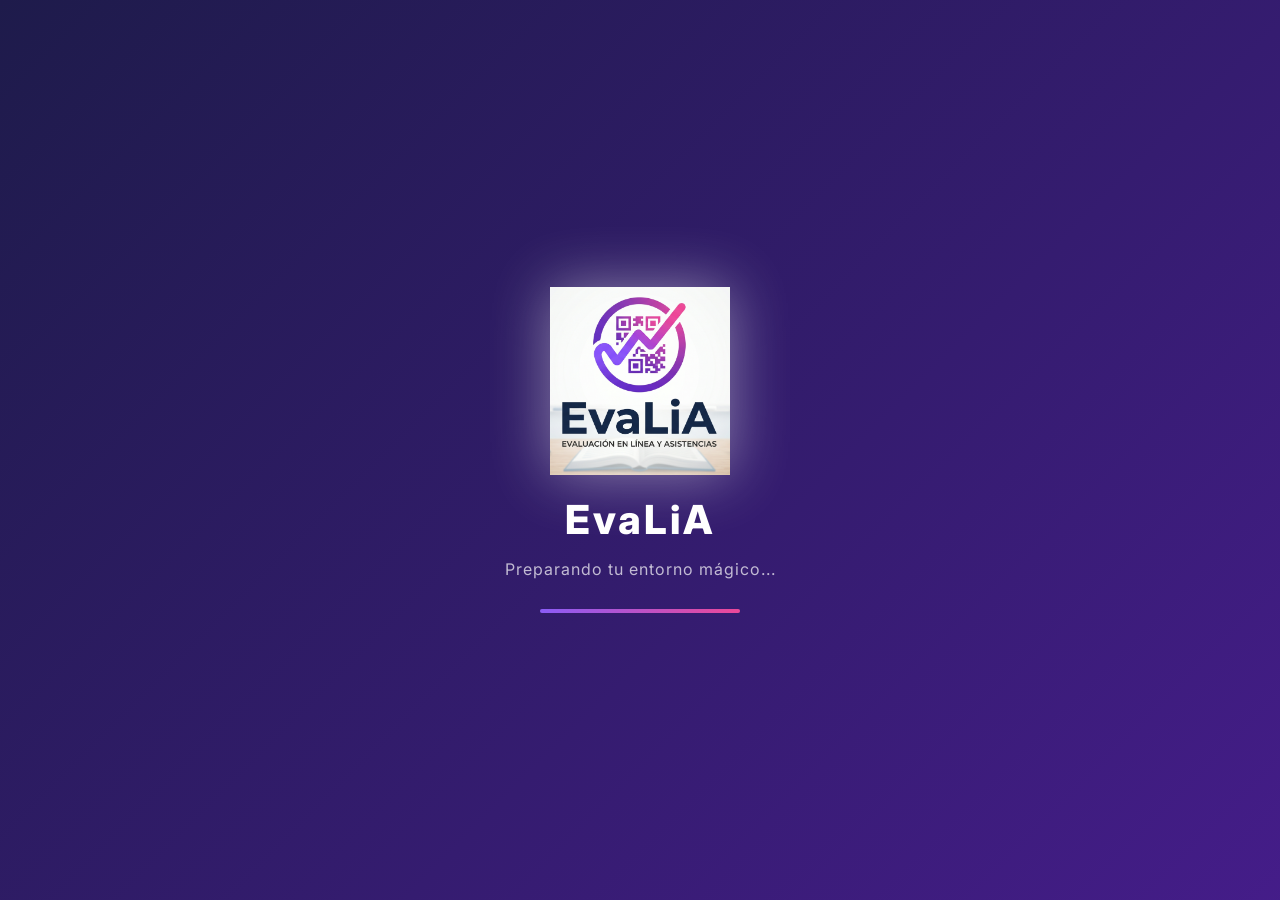
<file: public/index.html>
<!doctype html>
<html lang="es">
  <head>
    <meta charset="UTF-8" />
    <meta name="viewport" content="width=device-width, initial-scale=1.0" />
    <title>EvaLiA - Evaluación en Línea</title>
    <link rel="icon" type="image/x-icon" href="assets/Logo.ico" />
    <link rel="stylesheet" href="css/styles.css?v=11" />
    <link
      href="https://fonts.googleapis.com/css2?family=Inter:wght@300;400;600;700;800&display=swap"
      rel="stylesheet"
    />
    <link
      rel="stylesheet"
      href="https://cdnjs.cloudflare.com/ajax/libs/font-awesome/6.4.0/css/all.min.css"
    />
    <style>
      /* CSS específico para la presentación del index */
      body {
        margin: 0;
        padding: 0;
        overflow: hidden !important;
        color: white;
        font-family: "Inter", sans-serif;
      }

      /* Fondo base sutil para index */
      body::before {
        content: "";
        position: fixed;
        top: 0;
        left: 0;
        width: 100%;
        height: 100%;
        background: radial-gradient(
          circle at 50% 50%,
          #1e1b4b 0%,
          #020617 100%
        );
        z-index: -1;
      }

      .slides-container {
        position: relative;
        width: 100vw;
        height: 100vh;
        overflow: hidden;
        z-index: 1;
      }

      .slide {
        position: absolute;
        top: 0;
        left: 0;
        width: 100%;
        height: 100%;
        display: flex;
        flex-direction: column;
        justify-content: center;
        align-items: center;
        text-align: center;
        padding: 20px 20px 120px 20px;
        opacity: 0;
        pointer-events: none;
        transition: all 0.8s cubic-bezier(0.4, 0, 0.2, 1);
        transform: scale(0.95) translateY(30px);
        z-index: 10;
      }
      .slide.active {
        opacity: 1;
        pointer-events: auto;
        transform: scale(1) translateY(0);
        z-index: 20;
      }
      .slide.exit {
        opacity: 0;
        transform: scale(1.05) translateY(-30px);
        z-index: 10;
      }

      .slide-icon {
        font-size: 6rem;
        margin-bottom: 30px;
        background: linear-gradient(135deg, var(--primary), var(--secondary));
        -webkit-background-clip: text;
        -webkit-text-fill-color: transparent;
        animation: float 4s ease-in-out infinite;
        filter: drop-shadow(0 10px 15px rgba(139, 92, 246, 0.3));
      }
      .slide h1 {
        font-size: 3.5rem;
        font-weight: 800;
        margin-bottom: 20px;
        text-shadow: 0 4px 20px rgba(0, 0, 0, 0.5);
        background: linear-gradient(
          135deg,
          var(--primary) 0%,
          var(--secondary) 100%
        );
        -webkit-background-clip: text;
        -webkit-text-fill-color: transparent;
        line-height: 1.2;
      }
      .slide p {
        font-size: 1.25rem;
        color: var(--text-light);
        max-width: 750px;
        line-height: 1.7;
        text-shadow: 0 2px 10px rgba(0, 0, 0, 0.5);
      }

      .controls {
        position: fixed;
        bottom: 50px;
        left: 0;
        width: 100%;
        display: flex;
        justify-content: center;
        align-items: center;
        flex-direction: column;
        gap: 25px;
        z-index: 100;
        transition: opacity 0.5s;
      }
      .dots {
        display: flex;
        gap: 12px;
      }
      .dot {
        width: 12px;
        height: 12px;
        border-radius: 50%;
        background: rgba(255, 255, 255, 0.2);
        cursor: pointer;
        transition: all 0.3s ease;
      }
      .dot.active {
        background: var(--primary);
        transform: scale(1.4);
        box-shadow: 0 0 12px var(--primary);
      }

      .btn-start {
        padding: 16px 45px;
        font-size: 1.2rem;
        font-weight: 700;
        background: linear-gradient(
          135deg,
          var(--primary),
          var(--primary-dark)
        );
        border: none;
        border-radius: 50px;
        color: white;
        cursor: pointer;
        box-shadow: 0 10px 30px rgba(139, 92, 246, 0.4);
        transition: all 0.3s ease;
        display: flex;
        align-items: center;
        gap: 10px;
        font-family: "Inter", sans-serif;
        animation: pulseGlow 2.5s infinite;
      }
      .btn-start:hover {
        transform: translateY(-4px) scale(1.03);
        box-shadow: 0 15px 40px rgba(139, 92, 246, 0.6);
      }

      .role-selection {
        display: flex;
        gap: 25px;
        margin-top: 40px;
        flex-wrap: wrap;
        justify-content: center;
      }
      .role-card {
        background: rgba(30, 27, 75, 0.45);
        border: 1px solid rgba(139, 92, 246, 0.2);
        border-radius: 24px;
        padding: 40px 30px;
        width: 280px;
        cursor: pointer;
        transition: all 0.4s cubic-bezier(0.4, 0, 0.2, 1);
        backdrop-filter: blur(12px);
        text-decoration: none;
        color: white;
        display: flex;
        flex-direction: column;
        align-items: center;
        box-shadow: 0 10px 30px rgba(0, 0, 0, 0.3);
      }
      .role-card i {
        font-size: 4.5rem;
        margin-bottom: 25px;
        color: var(--primary);
        transition: all 0.3s;
      }
      .role-card h3 {
        font-size: 1.6rem;
        margin-bottom: 12px;
        font-weight: 700;
      }
      .role-card p {
        font-size: 0.95rem;
        color: var(--text-muted);
        text-align: center;
        line-height: 1.5;
      }

      /* Tarjeta Maestro Específica */
      .role-card.teacher {
        background: linear-gradient(
          135deg,
          rgba(13, 148, 136, 0.15),
          rgba(15, 118, 110, 0.3)
        );
        border-color: rgba(20, 184, 166, 0.3);
      }
      .role-card.teacher i {
        color: #2dd4bf;
      }
      .role-card.teacher:hover {
        transform: translateY(-12px);
        background: linear-gradient(
          135deg,
          rgba(13, 148, 136, 0.4),
          rgba(15, 118, 110, 0.6)
        );
        box-shadow: 0 20px 50px rgba(13, 148, 136, 0.25);
        border-color: #14b8a6;
      }
      .role-card.teacher:hover i {
        animation: teachAnim 1s ease-in-out infinite;
        color: #5eead4;
      }

      /* Tarjeta Alumno Específica */
      .role-card.student {
        background: linear-gradient(
          135deg,
          rgba(219, 39, 119, 0.15),
          rgba(190, 24, 93, 0.3)
        );
        border-color: rgba(244, 114, 182, 0.3);
      }
      .role-card.student i {
        color: #f472b6;
      }
      .role-card.student:hover {
        transform: translateY(-12px);
        background: linear-gradient(
          135deg,
          rgba(219, 39, 119, 0.4),
          rgba(190, 24, 93, 0.6)
        );
        box-shadow: 0 20px 50px rgba(219, 39, 119, 0.25);
        border-color: #f472b6;
      }
      .role-card.student:hover i {
        animation: studyAnim 1s ease-in-out infinite;
        color: #f9a8d4;
      }

      @keyframes teachAnim {
        0%,
        100% {
          transform: rotate(0deg) scale(1.1);
        }
        25% {
          transform: rotate(-10deg) scale(1.1);
        }
        75% {
          transform: rotate(10deg) scale(1.1);
        }
      }
      @keyframes studyAnim {
        0%,
        100% {
          transform: translateY(0) scale(1.1);
        }
        50% {
          transform: translateY(-10px) scale(1.1);
        }
      }

      /* Botón Saltar Intro */
      .btn-skip {
        position: fixed;
        top: 30px;
        right: 30px;
        background: rgba(255, 255, 255, 0.1);
        border: 1px solid rgba(255, 255, 255, 0.2);
        color: white;
        padding: 10px 20px;
        border-radius: 50px;
        cursor: pointer;
        z-index: 1000;
        font-family: "Inter", sans-serif;
        font-size: 0.9rem;
        font-weight: 600;
        transition: all 0.3s;
        backdrop-filter: blur(5px);
        display: flex;
        align-items: center;
        gap: 8px;
      }
      .btn-skip:hover {
        background: rgba(255, 255, 255, 0.2);
        transform: scale(1.05);
      }
      .btn-skip.hidden {
        opacity: 0;
        pointer-events: none;
        transform: translateY(-20px);
      }

      /* Splash Screen / Precarga Mejorado */
      .splash-content {
        display: flex;
        flex-direction: column;
        align-items: center;
      }
      .splash-subtext {
        color: rgba(255, 255, 255, 0.7);
        font-size: 1rem;
        margin-top: 15px;
        opacity: 0;
        transform: translateY(10px);
        animation: textAppear 1s forwards 0.8s;
        letter-spacing: 1px;
      }
      .splash-loader {
        width: 200px;
        height: 4px;
        background: rgba(255, 255, 255, 0.1);
        margin-top: 30px;
        border-radius: 4px;
        overflow: hidden;
        position: relative;
        opacity: 0;
        animation: textAppear 1s forwards 1s;
      }
      .splash-loader::after {
        content: "";
        position: absolute;
        top: 0;
        left: 0;
        height: 100%;
        width: 0%;
        background: linear-gradient(90deg, var(--primary), var(--secondary));
        box-shadow: 0 0 15px var(--primary);
        animation: loadProgress 2s ease-in-out forwards 1.2s;
      }
      @keyframes loadProgress {
        0% {
          width: 0%;
        }
        50% {
          width: 70%;
        }
        100% {
          width: 100%;
        }
      }

      @media (max-width: 768px) {
        .slide h1 {
          font-size: 2.5rem;
        }
        .slide p {
          font-size: 1.1rem;
          padding: 0 25px;
        }
        .slide-icon {
          font-size: 4rem;
          margin-bottom: 20px;
        }
        .role-selection {
          flex-direction: column;
          gap: 15px;
          margin-top: 20px;
        }
        .role-card {
          width: 100%;
          max-width: 320px;
          padding: 25px 20px;
          flex-direction: row;
          text-align: left;
        }
        .role-card i {
          font-size: 3rem;
          margin-bottom: 0;
          margin-right: 20px;
        }
        .role-card h3 {
          font-size: 1.3rem;
          margin-bottom: 5px;
        }
        .role-card p {
          font-size: 0.85rem;
          text-align: left;
        }
        .btn-start {
          font-size: 1.1rem;
          padding: 14px 35px;
        }
        .controls {
          bottom: 30px;
        }
        .btn-skip {
          top: 15px;
          right: 15px;
          padding: 8px 15px;
          font-size: 0.8rem;
        }
      }
    </style>
  </head>
  <body class="no-scroll">
    <button id="btn-skip" class="btn-skip">
      Saltar presentación <i class="fas fa-forward"></i>
    </button>

    <!-- Telón de carga animado de EvaLiA -->
    <div id="splash-screen">
      <div class="splash-content">
        <img src="assets/Logo.png" alt="EvaLiA Logo" class="splash-logo" />
        <h1 class="splash-text">EvaLiA</h1>
        <p class="splash-subtext">Preparando tu entorno mágico...</p>
        <div class="splash-loader"></div>
      </div>
    </div>

    <div class="slides-container" id="slides-container">
      <!-- Slide 1 -->
      <div class="slide active">
        <i class="fas fa-rocket slide-icon"></i>
        <h1>Bienvenido a EvaLiA</h1>
        <p>
          Imagina tener todas tus calificaciones, asistencias y reportes en un
          solo lugar, sin perder papeles ni usar calculadoras.
          <strong>Eso es EvaLiA.</strong> Un sistema diseñado para hacer la
          escuela más fácil, rápida y moderna.
        </p>
      </div>

      <!-- Slide 2 -->
      <div class="slide">
        <i class="fas fa-chalkboard-teacher slide-icon"></i>
        <h1>Para Maestros</h1>
        <p>
          Como profesor, olvídate de las hojas de cálculo complicadas. Aquí
          podrás registrar tareas, crear rúbricas que se calculan solas, pasar
          lista escaneando códigos QR en segundos, y descargar todos tus
          reportes en Excel listos para imprimir.
        </p>
      </div>

      <!-- Slide 3 -->
      <div class="slide">
        <i class="fas fa-user-graduate slide-icon"></i>
        <h1>Para Alumnos</h1>
        <p>
          Como estudiante, ya no tendrás que preguntar "¿cuánto saqué?". Entra a
          tu portal con tu credencial, mira gráficas de tu progreso, verifica
          qué tareas te faltan y descarga tus boletas en PDF en cualquier
          momento y desde tu celular.
        </p>
      </div>

      <!-- Slide 4: SOPORTE Y DESARROLLADOR -->
      <div class="slide">
        <h1
          style="
            background: linear-gradient(135deg, #3b82f6, #2dd4bf);
            -webkit-background-clip: text;
            -webkit-text-fill-color: transparent;
            margin-bottom: 25px;
          "
        >
          Soporte Técnico
        </h1>

        <div
          style="
            background: rgba(15, 23, 42, 0.6);
            border: 1px solid rgba(59, 130, 246, 0.3);
            border-radius: 20px;
            padding: 30px;
            max-width: 600px;
            width: 100%;
            backdrop-filter: blur(10px);
          "
        >
          <img
            src="assets/yo.jpg"
            alt="Desarrollador"
            style="
              width: 100px;
              height: 100px;
              border-radius: 50%;
              object-fit: cover;
              border: 3px solid #2dd4bf;
              box-shadow: 0 8px 20px rgba(45, 212, 191, 0.3);
              margin-bottom: 15px;
            "
          />
          <p style="font-size: 1.1rem; color: #e2e8f0; margin-bottom: 15px">
            Sistema desarrollado con ❤️ para mejorar la educación por:
          </p>
          <h3
            style="
              font-size: 1.6rem;
              color: white;
              margin-bottom: 5px;
              font-weight: 800;
            "
          >
            Ing. Juan Carlos Gonzalez Orozco
          </h3>
          <p
            style="
              font-size: 0.95rem;
              color: var(--text-muted);
              margin-bottom: 25px;
              line-height: 1.4;
            "
          >
            Alumno del Instituto Tecnológico Superior de Uruapan<br />
            Profesor de la Escuela Pierre Faure
          </p>

          <div
            style="
              background: rgba(0, 0, 0, 0.3);
              padding: 20px;
              border-radius: 12px;
              text-align: left;
              display: inline-block;
              width: 100%;
              box-sizing: border-box;
            "
          >
            <p style="font-size: 0.9rem; margin-bottom: 12px; color: #94a3b8">
              <i
                class="fas fa-bug"
                style="color: #f43f5e; margin-right: 8px"
              ></i>
              ¿Problemas, dudas o sugerencias? Contáctame:
            </p>
            <p style="font-size: 1.05rem; margin-bottom: 8px; color: white">
              <i
                class="fab fa-whatsapp"
                style="color: #10b981; margin-right: 8px; font-size: 1.2rem"
              ></i>
              <strong>452 112 3947</strong>
            </p>
            <p
              style="
                font-size: 1.05rem;
                margin-bottom: 0;
                color: white;
                word-break: break-all;
              "
            >
              <i
                class="fas fa-envelope"
                style="color: #3b82f6; margin-right: 8px; font-size: 1.2rem"
              ></i>
              <strong>gooj030829@itsuruapan.edu.mx</strong>
            </p>
          </div>
        </div>
      </div>

      <!-- Slide 5 -->
      <div class="slide" id="final-slide">
        <div
          style="
            background: rgba(255, 255, 255, 0.95);
            padding: 20px 30px;
            border-radius: 24px;
            margin-bottom: 25px;
            box-shadow: 0 10px 40px rgba(139, 92, 246, 0.5);
            display: inline-flex;
            align-items: center;
            justify-content: center;
            backdrop-filter: blur(10px);
          "
        >
          <img
            src="assets/Logo.png"
            alt="EvaLiA Logo"
            style="
              height: 80px;
              width: auto;
              display: block;
              mix-blend-mode: multiply;
            "
          />
        </div>
        <h1 style="margin-bottom: 10px">¿Listo para comenzar?</h1>
        <p>
          Selecciona tu perfil para iniciar sesión y acceder a tu portal mágico.
        </p>

        <div class="role-selection">
          <a href="views/maestro/login_maestro.html" class="role-card teacher">
            <i class="fas fa-chalkboard-teacher"></i>
            <div>
              <h3 style="color: #5eead4">Soy Maestro</h3>
              <p style="color: #ccfbf1">
                Accede para administrar tus clases y evaluar a tus alumnos.
              </p>
            </div>
          </a>
          <a href="views/alumno/login_alumno.html" class="role-card student">
            <i class="fas fa-book-reader"></i>
            <div>
              <h3 style="color: #f9a8d4">Soy Alumno</h3>
              <p style="color: #fce7f3">
                Ingresa para ver tu rendimiento y descargar tus calificaciones.
              </p>
            </div>
          </a>
        </div>
      </div>
    </div>

    <div class="controls" id="controls">
      <button class="btn-start" id="btn-next">
        <span>Iniciar Viaje</span> <i class="fas fa-arrow-right"></i>
      </button>
      <div class="dots" id="dots-container">
        <div class="dot active" data-index="0"></div>
        <div class="dot" data-index="1"></div>
        <div class="dot" data-index="2"></div>
        <div class="dot" data-index="3"></div>
        <div class="dot" data-index="4"></div>
      </div>
    </div>

    <!-- Cargar app.js para mantener activa la pantalla del telón de carga al inicio -->
    <script src="js/app.js"></script>
    <script>
      document.addEventListener("DOMContentLoaded", () => {
        const slides = document.querySelectorAll(".slide");
        const dots = document.querySelectorAll(".dot");
        const btnNext = document.getElementById("btn-next");
        const btnSkip = document.getElementById("btn-skip");
        const controls = document.getElementById("controls");
        let currentSlide = 0;

        function goToSlide(index) {
          if (index === currentSlide) return;

          slides[currentSlide].classList.remove("active");
          slides[currentSlide].classList.add("exit");
          dots[currentSlide].classList.remove("active");

          setTimeout(() => {
            slides.forEach((s) => s.classList.remove("exit"));
          }, 800); // Esperar que termine la transición de salida

          currentSlide = index;

          slides[currentSlide].classList.add("active");
          dots[currentSlide].classList.add("active");

          if (currentSlide === slides.length - 1) {
            controls.style.opacity = "0";
            btnSkip.classList.add("hidden");
            setTimeout(() => (controls.style.display = "none"), 500);
          } else {
            controls.style.display = "flex";
            btnSkip.classList.remove("hidden");
            setTimeout(() => (controls.style.opacity = "1"), 10);
            btnNext.innerHTML =
              '<span>Siguiente</span> <i class="fas fa-arrow-right"></i>';
          }
        }

        btnNext.addEventListener("click", () => {
          if (currentSlide < slides.length - 1) goToSlide(currentSlide + 1);
        });

        dots.forEach((dot) =>
          dot.addEventListener("click", () =>
            goToSlide(parseInt(dot.getAttribute("data-index"))),
          ),
        );

        btnSkip.addEventListener("click", () => {
          goToSlide(slides.length - 1);
        });
      });
    </script>
  </body>
</html>
</file>
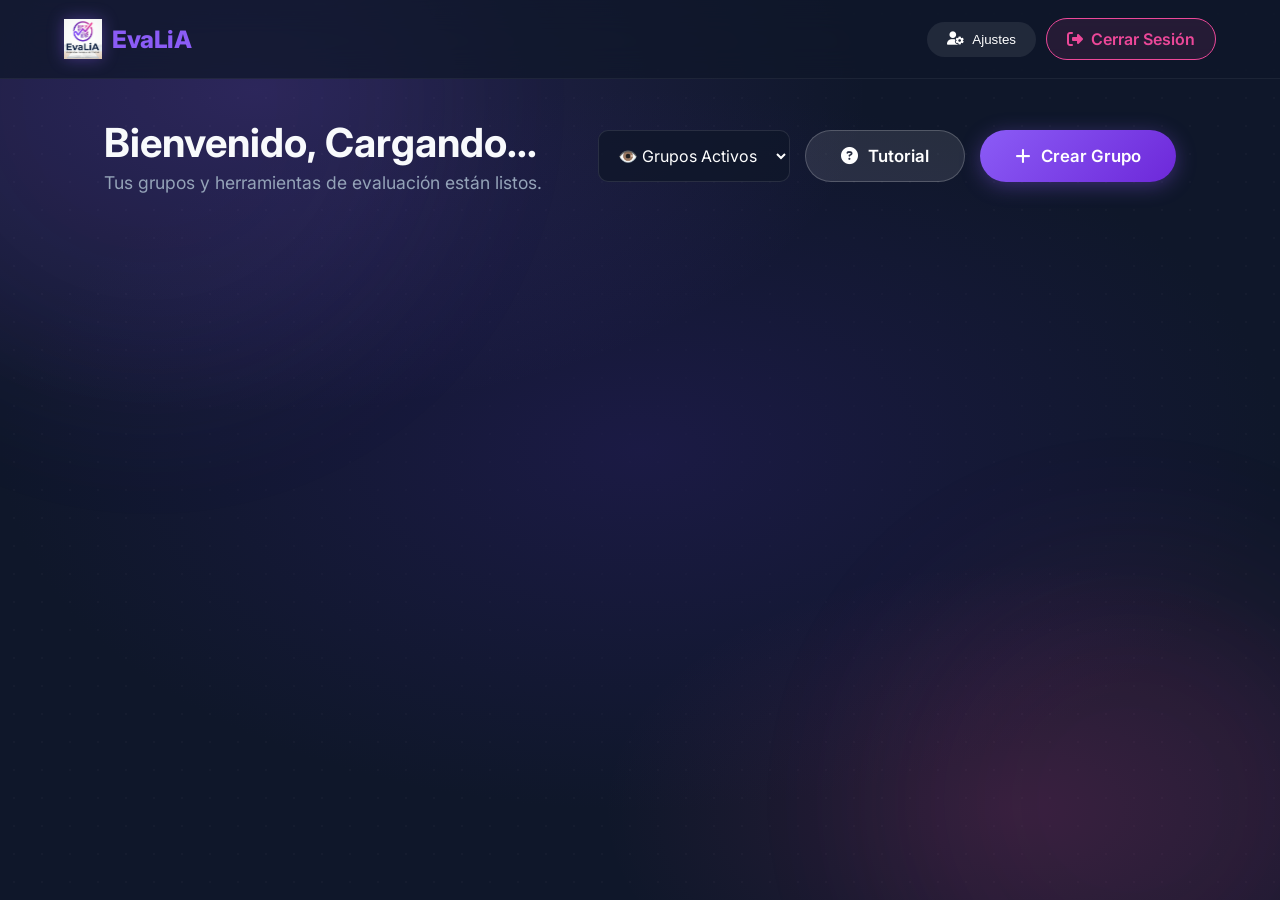
<file: public/views/maestro/config_grupo.html>
<!doctype html>
<html lang="es">
  <head>
    <meta charset="UTF-8" />
    <meta name="viewport" content="width=device-width, initial-scale=1.0" />
    <title>Configurar Grupo - EvaLiA</title>
    <!-- Favicon -->
    <link rel="icon" type="image/x-icon" href="../../assets/Logo.ico" />
    <link
      href="https://fonts.googleapis.com/css2?family=Inter:wght@300;400;600;800&display=swap"
      rel="stylesheet"
    />
    <link
      rel="stylesheet"
      href="https://cdnjs.cloudflare.com/ajax/libs/font-awesome/6.4.0/css/all.min.css"
    />
    <link rel="stylesheet" href="../../css/styles.css?v=11" />
    <style>
      .panel-container {
        padding: 40px 5%;
        max-width: 1200px;
        margin: 0 auto;
        animation: fadeInUp 0.8s ease-out;
      }
      .header-panel {
        display: flex;
        justify-content: space-between;
        align-items: center;
        margin-bottom: 30px;
      }
      .btn-back {
        background: rgba(255, 255, 255, 0.1);
        color: white;
        padding: 10px 20px;
        border-radius: 50px;
        text-decoration: none;
        display: flex;
        align-items: center;
        gap: 8px;
        transition: 0.3s;
      }
      .btn-back:hover {
        background: rgba(255, 255, 255, 0.2);
      }

      .list-group {
        list-style: none;
        padding: 0;
        margin-top: 20px;
      }
      .list-group li {
        background: rgba(15, 23, 42, 0.6);
        padding: 15px;
        margin-bottom: 10px;
        border-radius: 10px;
        display: flex;
        justify-content: space-between;
        align-items: center;
        border: 1px solid rgba(255, 255, 255, 0.05);
      }
      .badge-active {
        background: var(--secondary);
        color: white;
        padding: 4px 10px;
        border-radius: 20px;
        font-size: 0.8rem;
        font-weight: bold;
      }

      .rubrica-form {
        display: flex;
        gap: 10px;
        margin-bottom: 20px;
      }
      .rubrica-form input {
        flex: 1;
      }
      .rubrica-form input[type="number"] {
        max-width: 100px;
      }

      .progress-container {
        background: rgba(15, 23, 42, 0.8);
        height: 10px;
        border-radius: 10px;
        margin-top: 20px;
        overflow: hidden;
      }
      .progress-bar {
        background: var(--secondary);
        height: 100%;
        width: 0%;
        transition: width 0.4s ease;
      }
      .progress-bar.success {
        background: var(--secondary);
      }
      .progress-bar.error {
        background: #ef4444;
      }

      @media (min-width: 768px) {
        .config-grid {
          grid-template-columns: 1.5fr 1fr; /* La tarjeta de rúbricas es más ancha (60/40) */
        }
      }

      /* Optimizaciones de rendimiento para móviles */
      @media (max-width: 768px) {
        body {
          background-attachment: scroll !important;
        }
        .modal-content, .card {
          backdrop-filter: none !important;
        }
      }
    </style>
  </head>
  <body>
    <nav>
      <div class="logo-container">
        <img src="../../assets/Logo.png" class="nav-logo" /> EvaLiA
      </div>
      <a href="panel_maestro.html" class="btn-back"
        ><i class="fas fa-arrow-left"></i> Volver al Panel</a
      >
    </nav>

    <div class="panel-container">
      <div class="header-panel">
        <div>
          <h1 style="font-size: 2rem; color: var(--text-light)">
            Configuración: <span id="lbl-nombre-grupo">Cargando...</span>
          </h1>
          <p style="color: var(--text-muted)">
            Administra cómo se evalúa este grupo a lo largo del ciclo.
          </p>
        </div>
        <button
          id="btn-ayuda-rubrica"
          class="btn"
          style="
            background: rgba(255, 255, 255, 0.1);
            border: 1px solid rgba(255, 255, 255, 0.2);
          "
        >
          <i class="fas fa-question-circle"></i> Tutorial
        </button>
      </div>

      <div class="grid config-grid">
        <!-- Módulo de Rúbricas -->
        <div class="card">
          <h3 style="color: white; margin-bottom: 15px">
            <i class="fas fa-chart-pie"></i> Rúbrica de Evaluación
          </h3>
          <p
            style="
              color: var(--text-muted);
              font-size: 0.9rem;
              margin-bottom: 20px;
            "
          >
        Define los parámetros de calificación para tu periodo actual. Al terminar el periodo, podrás mantener estas mismas reglas o cambiarlas para el siguiente. Recuerda que <strong>debe sumar 100%</strong>.
          </p>

      <div style="margin-bottom: 20px;">
        <span id="lbl-periodo-activo" class="badge-active" style="background: var(--primary); padding: 6px 15px; font-size: 0.9rem;">
          <i class="fas fa-spinner fa-spin"></i> Cargando periodo...
        </span>
      </div>

          <form id="form-rubrica" class="rubrica-form" style="align-items: flex-end;">
            <div style="flex: 1">
              <label
                style="
                  color: var(--text-muted);
                  font-size: 0.85rem;
                  margin-bottom: 5px;
                  display: block;
                "
                >Criterio a evaluar</small
              >
              <input
                type="text"
                id="criterio"
                class="form-control"
                placeholder="Ej. Tareas"
                required
                autocomplete="off"
              />
            </div>
            <div style="width: 100px">
              <label
                style="
                  color: var(--text-muted);
                  font-size: 0.85rem;
                  margin-bottom: 5px;
                  display: block;
                "
                >Valor %</small
              >
              <input
                type="number"
                id="porcentaje"
                class="form-control"
                placeholder="%"
                min="1"
                max="100"
                required
              />
            </div>
            <div style="width: 60px">
              <label style="color: var(--text-muted); font-size: 0.85rem; margin-bottom: 5px; display: block;">Color</label>
              <input type="color" id="color" class="form-control" style="padding: 2px; height: 44px; cursor: pointer;" value="#8b5cf6" required />
            </div>
            <button
              type="submit"
              class="btn btn-maestro"
              style="width: 44px; height: 44px; padding: 0; display: flex; justify-content: center; align-items: center;"
              title="Agregar Rúbrica"
            >
              <i class="fas fa-plus"></i>
            </button>
          </form>

          <ul class="list-group" id="lista-rubricas">
            <!-- Rúbricas inyectadas por JS -->
          </ul>

          <div style="margin-top: 25px">
            <div
              style="
                display: flex;
                justify-content: space-between;
                color: white;
                font-weight: bold;
              "
            >
              <span>Total Calculado:</span>
              <span id="lbl-total">0% / 100%</span>
            </div>
            <div class="progress-container">
              <div id="progress-bar" class="progress-bar"></div>
            </div>
            <p
              id="msg-error"
              style="
                color: #ef4444;
                font-size: 0.85rem;
                margin-top: 10px;
                display: none;
              "
            >
              El porcentaje excede el 100%.
            </p>
          </div>
        </div>

        <!-- Módulo de Periodos -->
        <div class="card">
          <h3 style="color: white; margin-bottom: 15px">
            <i class="fas fa-layer-group"></i> Periodos Auto-generados
          </h3>
          <p
            style="
              color: var(--text-muted);
              font-size: 0.9rem;
              margin-bottom: 20px;
            "
          >
            El sistema generó los periodos basado en tu configuración. El
            periodo activo es donde se capturan las calificaciones actuales.
          </p>

          <ul class="list-group" id="lista-periodos">
            <!-- Periodos inyectados por JS -->
          </ul>
          <button id="btn-siguiente-periodo" class="btn btn-alumno" style="width: 100%; justify-content: center; margin-top: 15px;">
            <i class="fas fa-forward"></i> Avanzar al Siguiente Periodo
          </button>
        </div>
      </div>

      <!-- Módulo de Confirmación General -->
      <div class="card" style="margin-top: 30px; display: flex; justify-content: space-between; align-items: center; flex-wrap: wrap; gap: 20px;">
        <div>
          <h3 style="color: white; margin-bottom: 5px;"><i class="fas fa-save"></i> ¿Terminaste de configurar?</h3>
          <p style="color: var(--text-muted); font-size: 0.9rem;">
            La rúbrica y los periodos se guardan automáticamente. Confirma para continuar.
          </p>
        </div>
        <a href="panel_maestro.html" class="btn btn-alumno" style="min-width: 250px; justify-content: center;">
          <i class="fas fa-check-circle"></i> Finalizar Configuración
        </a>
      </div>

    </div>

    <!-- Modal de Tutorial Rúbrica -->
    <div id="modal-ayuda-rubrica" class="modal-overlay">
      <div class="modal-content" style="max-width: 600px">
        <div class="modal-header">
          <h2 style="color: var(--secondary)">
            <i class="fas fa-lightbulb"></i> ¿Cómo configuro las Rúbricas?
          </h2>
          <button id="btn-cerrar-ayuda-r" type="button" class="btn-close">
            <i class="fas fa-times"></i>
          </button>
        </div>
        <div style="color: var(--text-light); line-height: 1.6">
          <p style="margin-bottom: 15px">
            Para que EvaLiA automatice tus calificaciones, necesitas establecer
            las reglas del juego:
          </p>
          <ul
            style="
              margin-left: 20px;
              color: var(--text-muted);
              margin-bottom: 20px;
            "
          >
        <li style="margin-bottom: 10px;">
          <strong>Configuración por Periodo:</strong> Las rúbricas que agregues (Ej. Tareas 40%) se aplicarán al periodo que esté <span class="badge-active" style="font-size: 0.7rem;">ACTIVO</span>.
        </li>
        <li style="margin-bottom: 10px;">
          <strong>Flexibilidad:</strong> Cuando termine el periodo actual, podrás decidir si mantienes los mismos porcentajes para el siguiente o si creas una rúbrica completamente nueva.
        </li>
        <li style="margin-bottom: 10px;">
          <strong>Regla de Oro:</strong> La barra de progreso debe llegar <strong>obligatoriamente a 100%</strong> en cada periodo para que el sistema pueda calcular promedios. Usa <i class="fas fa-trash" style="color: #ef4444;"></i> para borrar si te equivocas.
            </li>
          </ul>
          <button
            id="btn-entendido-r"
            class="btn btn-maestro"
            style="width: 100%; justify-content: center"
          >
            ¡Entendido!
          </button>
        </div>
      </div>
    </div>

    <!-- Modal para Editar Rúbrica -->
    <div id="modal-editar-rubrica" class="modal-overlay">
      <div class="modal-content" style="max-width: 400px;">
        <div class="modal-header">
          <h2>Editar Rúbrica</h2>
          <button onclick="document.getElementById('modal-editar-rubrica').classList.remove('active')" class="btn-close"><i class="fas fa-times"></i></button>
        </div>
        <form id="form-editar-rubrica">
          <input type="hidden" id="edit_id_rubrica" value="" />
          <input type="hidden" id="edit_porcentaje_viejo" value="0" />
          <div class="form-group">
            <label>Criterio a evaluar</label>
            <input type="text" id="edit_criterio" class="form-control" required autocomplete="off" />
          </div>
          <div class="form-group">
            <label>Nuevo Valor %</label>
            <input type="number" id="edit_porcentaje" class="form-control" min="1" max="100" required />
          </div>
          <div class="form-group">
            <label>Color</label>
            <input type="color" id="edit_color" class="form-control" style="padding: 2px; height: 44px; cursor: pointer;" required />
          </div>
          <p id="edit-msg-error" style="color: #ef4444; font-size: 0.85rem; margin-bottom: 15px; display: none;">
            El nuevo porcentaje excede el 100% permitido.
          </p>
          <div class="modal-actions" style="margin-top: 10px;">
            <button type="button" onclick="document.getElementById('modal-editar-rubrica').classList.remove('active')" class="btn btn-cancel" style="flex: 1; justify-content: center;">Cancelar</button>
            <button type="submit" class="btn btn-maestro" style="flex: 1; justify-content: center;">Guardar</button>
          </div>
        </form>
      </div>
    </div>

    <!-- Modal de Alerta Personalizada -->
    <div id="modal-alerta" class="modal-overlay">
      <div class="modal-content" style="max-width: 400px; text-align: center;">
        <i class="fas fa-exclamation-circle" style="font-size: 4rem; color: #ef4444; margin-bottom: 20px;"></i>
        <h2 style="color: var(--text-light); margin-bottom: 10px;">Atención</h2>
        <p id="alerta-mensaje" style="color: var(--text-muted); line-height: 1.5;"></p>
        <button onclick="document.getElementById('modal-alerta').classList.remove('active')" class="btn btn-maestro" style="margin-top: 25px; width: 100%; justify-content: center;">Aceptar</button>
      </div>
    </div>

    <!-- Modal de Confirmación Personalizada -->
    <div id="modal-confirmacion" class="modal-overlay">
      <div class="modal-content" style="max-width: 450px; text-align: center;">
        <i class="fas fa-question-circle" style="font-size: 4rem; color: var(--primary); margin-bottom: 20px;"></i>
        <h2 style="color: var(--text-light); margin-bottom: 10px;">¿Estás seguro?</h2>
        <p id="confirmacion-mensaje" style="color: var(--text-muted); line-height: 1.5;"></p>
        <div class="modal-actions">
          <button onclick="document.getElementById('modal-confirmacion').classList.remove('active')" class="btn btn-cancel" style="flex: 1; justify-content: center;">Cancelar</button>
          <button id="btn-confirmar-accion" class="btn btn-danger" style="flex: 1; justify-content: center;">Sí, continuar</button>
        </div>
      </div>
    </div>

    <!-- Toasts (Notificaciones silenciosas de guardado) -->
    <div id="toast-save" style="position: fixed; bottom: 20px; right: 20px; background: var(--secondary); color: white; padding: 10px 20px; border-radius: 5px; font-weight: bold; opacity: 0; transition: 0.3s; transform: translateY(20px); box-shadow: 0 5px 15px rgba(0, 0, 0, 0.3); pointer-events: none; z-index: 9999;">
      <i class="fas fa-check-circle"></i> Guardado automático
    </div>

    <script type="module" src="../../js/config_grupo.js?v=1"></script>
  </body>
</html>
</file>
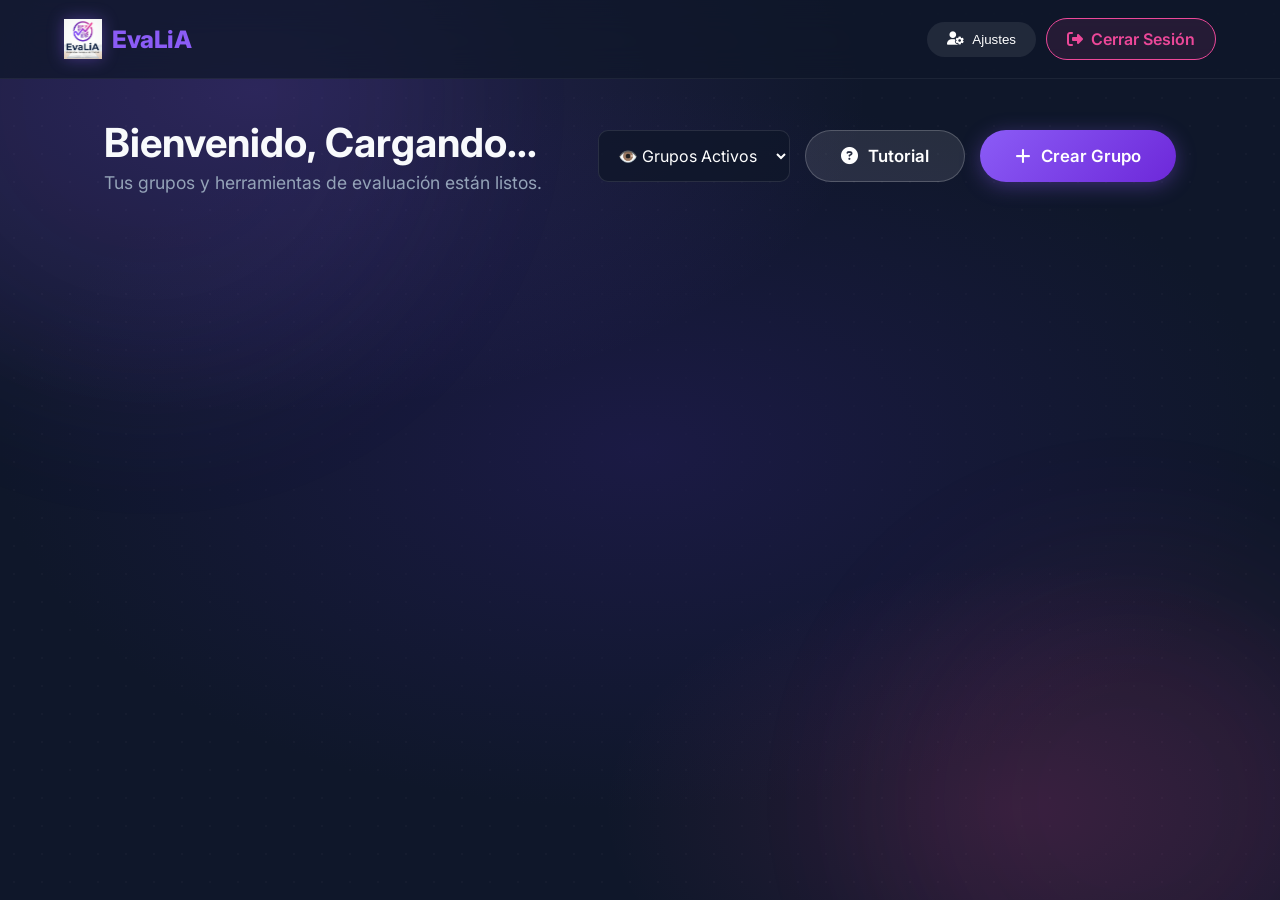
<file: public/views/maestro/panel_maestro.html>
<!doctype html>
<html lang="es">
  <head>
    <meta charset="UTF-8" />
    <meta name="viewport" content="width=device-width, initial-scale=1.0" />
    <title>Panel del Maestro - EvaLiA</title>

    <!-- Favicon -->
    <link rel="icon" type="image/x-icon" href="../../assets/Logo.ico" />

    <!-- Fuentes e Íconos -->
    <link
      href="https://fonts.googleapis.com/css2?family=Inter:wght@300;400;600;800&display=swap"
      rel="stylesheet"
    />
    <link
      rel="stylesheet"
      href="https://cdnjs.cloudflare.com/ajax/libs/font-awesome/6.4.0/css/all.min.css"
    />

    <!-- Estilos globales heredados -->
    <link rel="stylesheet" href="../../css/styles.css?v=11" />

    <style>
      .panel-container {
        padding: 40px 5%;
        max-width: 1200px;
        margin: 0 auto;
        animation: fadeInUp 0.8s ease-out;
      }
      .header-panel {
        display: flex;
        justify-content: space-between;
        align-items: center;
        margin-bottom: 40px;
        flex-wrap: wrap;
        gap: 20px;
      }
      .welcome-text {
        flex: 1 1 250px;
      }
      .welcome-text h1 {
        font-size: clamp(1.5rem, 5vw, 2.5rem);
        color: var(--text-light);
        line-height: 1.2;
        word-break: break-word;
      }
      .welcome-text p {
        color: var(--text-muted);
        font-size: clamp(0.9rem, 3vw, 1.1rem);
        margin-top: 5px;
      }
      .btn-logout {
        background: rgba(236, 72, 153, 0.1);
        color: var(--secondary);
        border: 1px solid var(--secondary);
        padding: 10px 20px;
        border-radius: 50px;
        cursor: pointer;
        transition: all 0.3s ease;
        text-decoration: none;
        display: inline-flex;
        align-items: center;
        gap: 8px;
        font-weight: 600;
      }
      .btn-logout:hover {
        background: var(--secondary);
        color: white;
      }
      @media (max-width: 768px) {
        .header-panel {
          flex-direction: column;
          align-items: flex-start;
        }
        .header-actions {
          width: 100%;
        }
        .header-actions .btn {
          flex: 1;
          justify-content: center;
        }
      }

      /* Optimizaciones de rendimiento para móviles */
      @media (max-width: 768px) {
        body {
          background-attachment: scroll !important;
        }
        .modal-content,
        .card {
          backdrop-filter: none !important;
        }
      }
    </style>
  </head>
  <body>
    <!-- Barra de Navegación -->
    <nav>
      <div class="logo-container">
        <img src="../../assets/Logo.png" alt="Logo EvaLiA" class="nav-logo" />
        EvaLiA
      </div>
      <div
        style="display: flex; gap: 10px; align-items: center; flex-wrap: wrap"
      >
        <button
          id="btn-config-global"
          class="btn-cancel"
          style="
            padding: 10px 20px;
            border-radius: 50px;
            color: white;
            border: none;
            cursor: pointer;
            display: flex;
            align-items: center;
            gap: 8px;
          "
        >
          <i class="fas fa-user-cog"></i> Ajustes
        </button>
        <a href="#" id="btn-logout" class="btn-logout"
          ><i class="fas fa-sign-out-alt"></i> Cerrar Sesión</a
        >
      </div>
    </nav>

    <!-- Contenido Principal -->
    <div class="panel-container">
      <div class="header-panel">
        <div class="welcome-text">
          <h1>Bienvenido, <span id="nombre-maestro">Cargando...</span></h1>
          <p>Tus grupos y herramientas de evaluación están listos.</p>
        </div>

        <div
          class="header-actions"
          style="display: flex; gap: 15px; flex-wrap: wrap"
        >
          <select
            id="filtro-estado-grupo"
            class="form-control"
            style="width: auto; background: rgba(15, 23, 42, 0.8)"
          >
            <option value="1">👁️ Grupos Activos</option>
            <option value="0">🙈 Grupos Ocultos</option>
          </select>
          <button
            id="btn-ayuda-panel"
            class="btn"
            style="
              background: rgba(255, 255, 255, 0.1);
              border: 1px solid rgba(255, 255, 255, 0.2);
            "
          >
            <i class="fas fa-question-circle"></i> Tutorial
          </button>
          <button id="btn-abrir-modal" class="btn btn-maestro">
            <i class="fas fa-plus"></i> Crear Grupo
          </button>
        </div>
      </div>

      <div id="grupos-container" class="grid">
        <!-- Las tarjetas se inyectarán mágicamente aquí por JS -->
      </div>
    </div>

    <!-- Modal para Crear Nuevo Grupo -->
    <div id="modal-grupo" class="modal-overlay">
      <div class="modal-content modal-lg">
        <div class="modal-header">
          <h2 id="modal-title">Configurar Nuevo Grupo</h2>
          <button id="btn-cerrar-modal" type="button" class="btn-close">
            <i class="fas fa-times"></i>
          </button>
        </div>
        <form id="form-grupo">
          <input type="hidden" id="id_grupo" value="" />

          <div class="tabs-container">
            <button
              type="button"
              class="tab-btn active"
              onclick="switchTab('tab-general', this)"
            >
              <i class="fas fa-info-circle"></i> General
            </button>
            <button
              type="button"
              class="tab-btn"
              onclick="switchTab('tab-eval', this)"
            >
              <i class="fas fa-calculator"></i> Evaluación
            </button>
            <button
              type="button"
              class="tab-btn"
              onclick="switchTab('tab-horario', this)"
            >
              <i class="fas fa-clock"></i> Horarios
            </button>
            <button
              type="button"
              class="tab-btn"
              id="btn-tab-rubricas"
              onclick="switchTab('tab-rubricas', this)"
              style="display: none"
            >
              <i class="fas fa-chart-pie"></i> Rúbricas
            </button>
            <button
              type="button"
              class="tab-btn"
              id="btn-tab-periodos"
              onclick="switchTab('tab-periodos', this)"
              style="display: none"
            >
              <i class="fas fa-layer-group"></i> Periodos
            </button>
          </div>

          <!-- PESTAÑA 1: GENERAL -->
          <div id="tab-general" class="tab-content active">
            <div class="form-group">
              <label>Nivel Educativo</label>
              <select id="nivel_educativo" class="form-control" required>
                <option value="Primaria">Primaria</option>
                <option value="Secundaria" selected>Secundaria</option>
                <option value="Preparatoria">
                  Preparatoria / Bachillerato
                </option>
                <option value="Universidad">Universidad / Superior</option>
                <option value="Otro">Otro</option>
              </select>
            </div>

            <div style="display: flex; gap: 15px">
              <div class="form-group" style="flex: 1">
                <label
                  >Nombre del Grupo
                  <small
                    style="
                      display: block;
                      color: var(--text-muted);
                      font-weight: normal;
                      margin-top: 3px;
                    "
                    >Ej. 1ro A Matemáticas</small
                  ></label
                >
                <input
                  type="text"
                  id="nombre_grupo"
                  class="form-control"
                  placeholder="Ej. 1ro A"
                  required
                  autocomplete="off"
                />
              </div>
              <div class="form-group" style="flex: 1">
                <label
                  >Ciclo Escolar
                  <small
                    style="
                      display: block;
                      color: var(--text-muted);
                      font-weight: normal;
                      margin-top: 3px;
                    "
                    >Ej. 2026-2</small
                  ></label
                >
                <input
                  type="text"
                  id="ciclo_escolar"
                  class="form-control"
                  placeholder="Ej. 2026-2"
                  required
                  autocomplete="off"
                />
              </div>
            </div>

            <div style="display: flex; gap: 15px; margin-top: 15px">
              <div class="form-group" style="flex: 1">
                <label>Color del Grupo</label>
                <input
                  type="color"
                  id="color_grupo"
                  class="form-control"
                  style="padding: 2px; height: 44px; cursor: pointer"
                  value="#8b5cf6"
                  required
                />
              </div>
              <div class="form-group" style="flex: 1">
                <label>Ícono</label>
                <select id="icono_grupo" class="form-control">
                  <option value="fas fa-users">👥 Grupo</option>
                  <option value="fas fa-book">📖 Libro</option>
                  <option value="fas fa-calculator">🧮 Matemáticas</option>
                  <option value="fas fa-flask">🧪 Ciencias</option>
                  <option value="fas fa-globe">🌍 Geografía</option>
                  <option value="fas fa-laptop-code">💻 Computación</option>
                  <option value="fas fa-palette">🎨 Arte</option>
                  <option value="fas fa-running">🏃 Deportes</option>
                </select>
              </div>
            </div>
            <div class="form-group" style="margin-top: 15px">
              <label
                >Muro de Avisos Globales
                <small
                  style="
                    display: block;
                    color: var(--text-muted);
                    font-weight: normal;
                    margin-top: 3px;
                  "
                  >Tus alumnos verán este mensaje al iniciar sesión en su portal
                  (Opcional).</small
                ></label
              >
              <textarea
                id="avisos_grupo"
                class="form-control"
                rows="3"
                placeholder="Ej. El examen trimestral será el próximo viernes. ¡Estudien mucho!"
              ></textarea>
            </div>
          </div>

          <!-- PESTAÑA 2: EVALUACIÓN -->
          <div id="tab-eval" class="tab-content">
            <div style="display: flex; gap: 15px">
              <div class="form-group" style="flex: 1">
                <label
                  >¿Cómo se divide?
                  <small
                    style="
                      display: block;
                      color: var(--text-muted);
                      font-weight: normal;
                      margin-top: 3px;
                    "
                    >Nombre de los periodos</small
                  ></label
                >
                <select id="tipo_periodo" class="form-control" required>
                  <option value="Bimestre">Bimestre</option>
                  <option value="Trimestre">Trimestre</option>
                  <option value="Parcial">Parcial</option>
                  <option value="Unidad">Unidad / Tema</option>
                  <option value="Semestre">Semestre</option>
                </select>
              </div>
              <div class="form-group" style="max-width: 130px">
                <label
                  >Cantidad
                  <small
                    style="
                      display: block;
                      color: var(--text-muted);
                      font-weight: normal;
                      margin-top: 3px;
                    "
                    >Ej. 4 temas</small
                  ></label
                >
                <input
                  type="number"
                  id="num_periodos"
                  class="form-control"
                  min="1"
                  max="20"
                  value="5"
                  required
                />
              </div>
            </div>

            <div class="form-group">
              <label>Modo de Calificación</label>
              <select id="modo_calificacion" class="form-control" required>
                <option value="Promedio">
                  Promedio Normal (Suma y divide)
                </option>
                <option value="Competencias">
                  Por Competencias (Debe pasar todos para aprobar)
                </option>
              </select>
            </div>
            <div class="form-group">
              <label
                >Calificación Mínima
                <small
                  style="
                    display: block;
                    color: var(--text-muted);
                    font-weight: normal;
                    margin-top: 3px;
                  "
                  >Puntaje necesario para pasar (De 0 a 10)</small
                ></label
              >
              <input
                type="number"
                id="calificacion_minima"
                class="form-control"
                step="0.1"
                min="0"
                max="10"
                value="6.0"
                required
              />
            </div>
          </div>
          <!-- Cierre de la Pestaña de Evaluación -->

          <!-- PESTAÑA 3: HORARIOS -->
          <div id="tab-horario" class="tab-content">
            <div style="display: flex; gap: 15px; flex-wrap: wrap">
              <div class="form-group" style="flex: 1; min-width: 150px">
                <label>Tolerancia Retardos (Mins)</label>
                <input
                  type="number"
                  id="tolerancia_minutos"
                  class="form-control"
                  value="15"
                  min="0"
                  required
                />
              </div>
              <div class="form-group" style="flex: 1; min-width: 150px">
                <label>Alarma de salida (Mins)</label>
                <input
                  type="number"
                  id="minutos_alarma"
                  class="form-control"
                  value="5"
                  min="0"
                  required
                />
              </div>
              <div class="form-group" style="flex: 2; min-width: 200px">
                <label>Sonido de Alarma</label>
                <div style="display: flex; gap: 10px">
                  <select
                    id="sonido_alarma"
                    class="form-control"
                    style="flex: 1"
                    onchange="verificarSonidoCustom()"
                  >
                    <option
                      value="https://actions.google.com/sounds/v1/alarms/beep_short.ogg"
                    >
                      Beep Corto
                    </option>
                    <option
                      value="https://actions.google.com/sounds/v1/alarms/alarm_clock.ogg"
                    >
                      Reloj Despertador
                    </option>
                    <option
                      value="https://actions.google.com/sounds/v1/alarms/digital_watch_alarm_long.ogg"
                    >
                      Reloj Digital
                    </option>
                    <option
                      value="https://actions.google.com/sounds/v1/doors/doorbell_chime.ogg"
                    >
                      Timbre de Puerta
                    </option>
                    <option value="custom">Otro (Personalizado)...</option>
                  </select>
                  <button
                    type="button"
                    id="btn-play-sound"
                    class="btn btn-cancel"
                    style="padding: 10px"
                    title="Pre-escuchar"
                  >
                    <i class="fas fa-play"></i>
                  </button>
                </div>
                <input
                  type="text"
                  id="sonido_custom"
                  class="form-control"
                  style="display: none; margin-top: 10px"
                  placeholder="Pega aquí la URL de tu audio (.mp3 o .ogg)"
                />
              </div>
            </div>

            <div class="form-group">
              <label>Configura el horario por día (Opcional)</label>
              <div id="schedule-container">
                <div class="schedule-row">
                  <label style="color: var(--text-light)"
                    ><input
                      type="checkbox"
                      id="chk_lunes"
                      onchange="toggleDay('lunes')"
                      style="margin-right: 10px"
                    />
                    Lunes</label
                  >
                  <div class="schedule-time">
                    <input
                      type="time"
                      id="inicio_lunes"
                      class="form-control"
                      style="padding: 8px; width: 110px"
                      disabled
                    /><span style="color: var(--text-muted)">a</span
                    ><input
                      type="time"
                      id="fin_lunes"
                      class="form-control"
                      style="padding: 8px; width: 110px"
                      disabled
                    />
                  </div>
                </div>
                <div class="schedule-row">
                  <label style="color: var(--text-light)"
                    ><input
                      type="checkbox"
                      id="chk_martes"
                      onchange="toggleDay('martes')"
                      style="margin-right: 10px"
                    />
                    Martes</label
                  >
                  <div class="schedule-time">
                    <input
                      type="time"
                      id="inicio_martes"
                      class="form-control"
                      style="padding: 8px; width: 110px"
                      disabled
                    /><span style="color: var(--text-muted)">a</span
                    ><input
                      type="time"
                      id="fin_martes"
                      class="form-control"
                      style="padding: 8px; width: 110px"
                      disabled
                    />
                  </div>
                </div>
                <div class="schedule-row">
                  <label style="color: var(--text-light)"
                    ><input
                      type="checkbox"
                      id="chk_miercoles"
                      onchange="toggleDay('miercoles')"
                      style="margin-right: 10px"
                    />
                    Miércoles</label
                  >
                  <div class="schedule-time">
                    <input
                      type="time"
                      id="inicio_miercoles"
                      class="form-control"
                      style="padding: 8px; width: 110px"
                      disabled
                    /><span style="color: var(--text-muted)">a</span
                    ><input
                      type="time"
                      id="fin_miercoles"
                      class="form-control"
                      style="padding: 8px; width: 110px"
                      disabled
                    />
                  </div>
                </div>
                <div class="schedule-row">
                  <label style="color: var(--text-light)"
                    ><input
                      type="checkbox"
                      id="chk_jueves"
                      onchange="toggleDay('jueves')"
                      style="margin-right: 10px"
                    />
                    Jueves</label
                  >
                  <div class="schedule-time">
                    <input
                      type="time"
                      id="inicio_jueves"
                      class="form-control"
                      style="padding: 8px; width: 110px"
                      disabled
                    /><span style="color: var(--text-muted)">a</span
                    ><input
                      type="time"
                      id="fin_jueves"
                      class="form-control"
                      style="padding: 8px; width: 110px"
                      disabled
                    />
                  </div>
                </div>
                <div class="schedule-row">
                  <label style="color: var(--text-light)"
                    ><input
                      type="checkbox"
                      id="chk_viernes"
                      onchange="toggleDay('viernes')"
                      style="margin-right: 10px"
                    />
                    Viernes</label
                  >
                  <div class="schedule-time">
                    <input
                      type="time"
                      id="inicio_viernes"
                      class="form-control"
                      style="padding: 8px; width: 110px"
                      disabled
                    /><span style="color: var(--text-muted)">a</span
                    ><input
                      type="time"
                      id="fin_viernes"
                      class="form-control"
                      style="padding: 8px; width: 110px"
                      disabled
                    />
                  </div>
                </div>
                <div class="schedule-row">
                  <label style="color: var(--text-light)"
                    ><input
                      type="checkbox"
                      id="chk_sabado"
                      onchange="toggleDay('sabado')"
                      style="margin-right: 10px"
                    />
                    Sábado</label
                  >
                  <div class="schedule-time">
                    <input
                      type="time"
                      id="inicio_sabado"
                      class="form-control"
                      style="padding: 8px; width: 110px"
                      disabled
                    /><span style="color: var(--text-muted)">a</span
                    ><input
                      type="time"
                      id="fin_sabado"
                      class="form-control"
                      style="padding: 8px; width: 110px"
                      disabled
                    />
                  </div>
                </div>
              </div>
            </div>
          </div>
          <!-- Cierre de la Pestaña de Horarios -->

          <!-- PESTAÑA 4: RÚBRICAS -->
          <div id="tab-rubricas" class="tab-content">
            <div
              class="form-group"
              style="
                background: rgba(15, 23, 42, 0.4);
                padding: 15px;
                border-radius: 10px;
                border: 1px solid rgba(255, 255, 255, 0.05);
                margin-bottom: 20px;
              "
            >
              <label>Aplicación de las Rúbricas de Evaluación</label>
              <select id="tipo_rubrica" class="form-control" required>
                <option value="Global">
                  Mismas rúbricas para todos los periodos
                </option>
                <option value="Por Periodo">
                  Rúbricas independientes para cada periodo
                </option>
              </select>
              <small
                style="
                  color: var(--text-muted);
                  display: block;
                  margin-top: 5px;
                "
                >Elige si el % de evaluación cambia dependiendo el
                bimestre/parcial.</small
              >
            </div>

            <div
              style="
                display: flex;
                justify-content: space-between;
                align-items: center;
                margin-bottom: 15px;
                flex-wrap: wrap;
                gap: 10px;
              "
            >
              <p style="color: var(--text-muted); font-size: 0.9rem; margin: 0">
                Define los parámetros de calificación. Recuerda que debe sumar
                100%.
              </p>
              <button
                type="button"
                class="btn btn-cancel"
                onclick="abrirModalTransferirRubricas()"
                style="padding: 6px 12px; font-size: 0.85rem"
                title="Copiar o Mover todas las rúbricas actuales a otro periodo"
              >
                <i class="fas fa-exchange-alt"></i> Mover / Copiar Todo
              </button>
            </div>

            <div
              id="container-select-periodo-rubrica"
              style="
                display: none;
                margin-bottom: 20px;
                background: rgba(0, 0, 0, 0.2);
                padding: 15px;
                border-radius: 10px;
                border: 1px solid rgba(255, 255, 255, 0.05);
              "
            >
              <label
                style="
                  color: var(--text-light);
                  font-size: 0.9rem;
                  margin-bottom: 8px;
                  display: block;
                "
              >
                <i class="fas fa-filter" style="color: var(--primary)"></i>
                Configurando rúbricas para el periodo:
              </label>
              <select
                id="select-periodo-rubrica"
                class="form-control"
                onchange="
                  window.cargarRubricasModal(
                    document.getElementById('id_grupo').value,
                  )
                "
              >
                <!-- Llenado por JS -->
              </select>
            </div>

            <div
              style="
                display: flex;
                gap: 10px;
                margin-bottom: 20px;
                align-items: flex-end;
                flex-wrap: wrap;
              "
            >
              <div style="flex: 1; min-width: 150px">
                <label
                  style="
                    color: var(--text-muted);
                    font-size: 0.85rem;
                    margin-bottom: 5px;
                    display: block;
                  "
                  >Criterio a evaluar</label
                >
                <input
                  type="text"
                  id="nueva_rubrica_criterio"
                  class="form-control"
                  placeholder="Ej. Tareas"
                  autocomplete="off"
                  onkeydown="
                    if (event.key === 'Enter') {
                      document.getElementById('btn-add-rubrica').click();
                      return false;
                    }
                  "
                />
              </div>
              <div style="width: 80px">
                <label
                  style="
                    color: var(--text-muted);
                    font-size: 0.85rem;
                    margin-bottom: 5px;
                    display: block;
                  "
                  >Valor %</label
                >
                <input
                  type="number"
                  id="nueva_rubrica_porcentaje"
                  class="form-control"
                  placeholder="%"
                  min="1"
                  max="100"
                  onkeydown="
                    if (event.key === 'Enter') {
                      document.getElementById('btn-add-rubrica').click();
                      return false;
                    }
                  "
                />
              </div>
              <div style="width: 60px">
                <label
                  style="
                    color: var(--text-muted);
                    font-size: 0.85rem;
                    margin-bottom: 5px;
                    display: block;
                  "
                  >Color</label
                >
                <input
                  type="color"
                  id="nueva_rubrica_color"
                  class="form-control"
                  style="padding: 2px; height: 44px; cursor: pointer"
                  value="#8b5cf6"
                />
              </div>
              <button
                type="button"
                id="btn-add-rubrica"
                class="btn btn-maestro"
                style="
                  width: 44px;
                  height: 44px;
                  padding: 0;
                  display: flex;
                  justify-content: center;
                  align-items: center;
                "
              >
                <i class="fas fa-plus"></i>
              </button>
            </div>
            <ul
              class="list-group"
              id="lista-rubricas-modal"
              style="
                list-style: none;
                padding: 0;
                margin-bottom: 20px;
                max-height: 200px;
                overflow-y: auto;
              "
            ></ul>
            <div>
              <div
                style="
                  display: flex;
                  justify-content: space-between;
                  color: white;
                  font-weight: bold;
                  margin-bottom: 5px;
                "
              >
                <span>Total Calculado:</span>
                <span id="lbl-total-rubricas">0% / 100%</span>
              </div>
              <div
                style="
                  background: rgba(15, 23, 42, 0.8);
                  height: 10px;
                  border-radius: 10px;
                  overflow: hidden;
                "
              >
                <div
                  id="progress-bar-rubricas"
                  style="
                    background: var(--secondary);
                    height: 100%;
                    width: 0%;
                    transition: width 0.4s ease;
                  "
                ></div>
              </div>
              <p
                id="msg-error-rubrica"
                style="
                  color: #ef4444;
                  font-size: 0.85rem;
                  margin-top: 10px;
                  display: none;
                "
              >
                El porcentaje excede el 100%.
              </p>
            </div>
          </div>

          <!-- PESTAÑA 5: PERIODOS -->
          <div id="tab-periodos" class="tab-content">
            <p
              style="
                color: var(--text-muted);
                font-size: 0.9rem;
                margin-bottom: 15px;
              "
            >
              Administra las fechas de tus periodos o avanza al siguiente.
            </p>
            <div style="margin-bottom: 15px">
              <span
                id="lbl-periodo-activo-modal"
                class="badge-active"
                style="
                  background: var(--primary);
                  padding: 6px 15px;
                  font-size: 0.9rem;
                "
                ><i class="fas fa-spinner fa-spin"></i> Cargando...</span
              >
            </div>
            <ul
              class="list-group"
              id="lista-periodos-modal"
              style="
                list-style: none;
                padding: 0;
                margin-bottom: 20px;
                max-height: 300px;
                overflow-y: auto;
              "
            ></ul>
            <button
              type="button"
              id="btn-siguiente-periodo-modal"
              class="btn btn-alumno"
              style="width: 100%; justify-content: center"
            >
              <i class="fas fa-forward"></i> Avanzar al Siguiente Periodo
            </button>
          </div>

          <button type="submit" id="btn-submit-grupo" class="btn-submit">
            Crear Grupo y Periodos
          </button>
        </form>
      </div>
    </div>

    <!-- Modal de Tutorial -->
    <div id="modal-ayuda-panel" class="modal-overlay">
      <div class="modal-content" style="max-width: 600px">
        <div class="modal-header">
          <h2 style="color: var(--secondary)">
            <i class="fas fa-lightbulb"></i> ¿Cómo funciona el Panel?
          </h2>
          <button id="btn-cerrar-ayuda" type="button" class="btn-close">
            <i class="fas fa-times"></i>
          </button>
        </div>
        <div style="color: var(--text-light); line-height: 1.6">
          <p style="margin-bottom: 15px">
            Este es tu Centro de Control. Aquí administrarás todas tus clases.
          </p>
          <ul
            style="
              margin-left: 20px;
              color: var(--text-muted);
              margin-bottom: 20px;
            "
          >
            <li style="margin-bottom: 10px">
              <strong
                ><i class="fas fa-plus" style="color: var(--primary)"></i> Crear
                Grupo:</strong
              >
              Usa este botón para registrar una nueva materia o salón.
            </li>
            <li style="margin-bottom: 10px">
              <strong
                ><i class="fas fa-cog" style="color: var(--primary)"></i>
                Configurar:</strong
              >
              Entra aquí para definir cuánto valen las tareas o exámenes.
            </li>
            <li style="margin-bottom: 10px">
              <strong
                ><i class="fas fa-eye-slash" style="color: #ef4444"></i>
                Ocultar:</strong
              >
              Si ya terminó el año, oculta el grupo para que no estorbe (sin
              borrar alumnos).
            </li>
          </ul>
          <button
            id="btn-entendido-panel"
            class="btn btn-maestro"
            style="width: 100%; justify-content: center"
          >
            ¡Entendido!
          </button>
        </div>
      </div>
    </div>

    <!-- Modal de Alerta Personalizada -->
    <div id="modal-alerta" class="modal-overlay">
      <div class="modal-content" style="max-width: 400px; text-align: center">
        <i
          class="fas fa-exclamation-circle"
          style="font-size: 4rem; color: #ef4444; margin-bottom: 20px"
        ></i>
        <h2 style="color: var(--text-light); margin-bottom: 10px">Atención</h2>
        <p
          id="alerta-mensaje"
          style="color: var(--text-muted); line-height: 1.5"
        ></p>
        <button
          onclick="
            document.getElementById('modal-alerta').classList.remove('active')
          "
          class="btn btn-maestro"
          style="margin-top: 25px; width: 100%; justify-content: center"
        >
          Aceptar
        </button>
      </div>
    </div>

    <!-- Modal de Confirmación Personalizada -->
    <div id="modal-confirmacion" class="modal-overlay">
      <div class="modal-content" style="max-width: 450px; text-align: center">
        <i
          class="fas fa-question-circle"
          style="font-size: 4rem; color: var(--primary); margin-bottom: 20px"
        ></i>
        <h2 style="color: var(--text-light); margin-bottom: 10px">
          ¿Estás seguro?
        </h2>
        <p
          id="confirmacion-mensaje"
          style="color: var(--text-muted); line-height: 1.5"
        ></p>
        <div class="modal-actions">
          <button
            onclick="
              document
                .getElementById('modal-confirmacion')
                .classList.remove('active')
            "
            class="btn btn-cancel"
            style="flex: 1; justify-content: center"
          >
            Cancelar
          </button>
          <button
            id="btn-confirmar-accion"
            class="btn btn-danger"
            style="flex: 1; justify-content: center"
          >
            Sí, continuar
          </button>
        </div>
      </div>
    </div>

    <!-- Modal para Clonar / Promover Grupo -->
    <div id="modal-clonar-grupo" class="modal-overlay">
      <div class="modal-content" style="max-width: 400px">
        <div class="modal-header">
          <h2 style="color: var(--primary)">
            <i class="fas fa-copy"></i> Promover Grupo
          </h2>
          <button
            type="button"
            onclick="
              document
                .getElementById('modal-clonar-grupo')
                .classList.remove('active')
            "
            class="btn-close"
          >
            <i class="fas fa-times"></i>
          </button>
        </div>
        <form id="form-clonar-grupo">
          <input type="hidden" id="clone_id_grupo" value="" />
          <p
            style="
              color: var(--text-muted);
              font-size: 0.9rem;
              margin-bottom: 15px;
            "
          >
            Esto duplicará la configuración, rúbricas y la lista de alumnos a un
            nuevo ciclo escolar, ocultando el grupo actual para que no pierdas
            el historial.
          </p>
          <div class="form-group">
            <label>Nuevo Nombre del Grupo</label>
            <input
              type="text"
              id="clone_nombre"
              class="form-control"
              placeholder="Ej. 3ro A"
              required
              autocomplete="off"
            />
          </div>
          <div class="form-group">
            <label>Nuevo Ciclo Escolar</label>
            <input
              type="text"
              id="clone_ciclo"
              class="form-control"
              placeholder="Ej. 2027-1"
              required
              autocomplete="off"
            />
          </div>
          <button
            type="submit"
            class="btn btn-maestro"
            style="width: 100%; justify-content: center; margin-top: 10px"
          >
            <i class="fas fa-magic"></i> Promover Estudiantes
          </button>
        </form>
      </div>
    </div>

    <!-- Modal Configuración Global -->
    <div id="modal-config-global" class="modal-overlay">
      <div class="modal-content" style="max-width: 450px">
        <div class="modal-header">
          <h2 style="color: var(--text-light)">
            <i class="fas fa-user-cog"></i> Ajustes de Cuenta
          </h2>
          <button
            type="button"
            onclick="
              document
                .getElementById('modal-config-global')
                .classList.remove('active')
            "
            class="btn-close"
          >
            <i class="fas fa-times"></i>
          </button>
        </div>
        <div style="text-align: center; margin-bottom: 20px">
          <i
            class="fas fa-user-circle"
            style="font-size: 5rem; color: var(--primary)"
          ></i>
          <h3 style="margin-top: 10px; color: white" id="ajuste-nombre">
            Cargando...
          </h3>
          <p style="color: var(--text-muted)" id="ajuste-email">Cargando...</p>
        </div>
        <p
          style="
            color: var(--text-muted);
            font-size: 0.9rem;
            margin-bottom: 15px;
            text-align: center;
          "
        >
          Para cambiar tu nombre o contraseña, debes hacerlo desde tu cuenta de
          Google. EvaLiA se sincroniza automáticamente.
        </p>

        <div style="margin-top: 20px">
          <h4 style="color: white; margin-bottom: 10px">Exportación Global</h4>
          <button
            class="btn btn-cancel"
            style="
              width: 100%;
              justify-content: center;
              margin-bottom: 10px;
              color: white;
              opacity: 0.5;
              cursor: not-allowed;
            "
            title="Próximamente"
          >
            <i class="fas fa-file-pdf"></i> Exportar todo mi historial (PDF)
          </button>
        </div>
      </div>
    </div>

    <!-- Modal para Editar Rúbrica -->
    <div id="modal-editar-rubrica" class="modal-overlay" style="z-index: 2010">
      <div class="modal-content" style="max-width: 400px">
        <div class="modal-header">
          <h2>Editar Rúbrica</h2>
          <button
            type="button"
            onclick="
              document
                .getElementById('modal-editar-rubrica')
                .classList.remove('active')
            "
            class="btn-close"
          >
            <i class="fas fa-times"></i>
          </button>
        </div>
        <form id="form-editar-rubrica">
          <input type="hidden" id="edit_id_rubrica" value="" />
          <input type="hidden" id="edit_porcentaje_viejo" value="0" />
          <div class="form-group">
            <label>Criterio a evaluar</label>
            <input
              type="text"
              id="edit_criterio"
              class="form-control"
              required
              autocomplete="off"
            />
          </div>
          <div class="form-group">
            <label>Nuevo Valor %</label>
            <input
              type="number"
              id="edit_porcentaje"
              class="form-control"
              min="1"
              max="100"
              required
            />
          </div>
          <div class="form-group">
            <label>Color</label>
            <input
              type="color"
              id="edit_color"
              class="form-control"
              style="padding: 2px; height: 44px; cursor: pointer"
              required
            />
          </div>
          <div class="form-group" id="container-edit-periodo">
            <label>Aplicar a Periodo</label>
            <select id="edit_id_periodo" class="form-control">
              <option value="null">Global (Todos los periodos)</option>
            </select>
          </div>
          <p
            id="edit-msg-error"
            style="
              color: #ef4444;
              font-size: 0.85rem;
              margin-bottom: 15px;
              display: none;
            "
          >
            El nuevo porcentaje excede el 100% permitido.
          </p>
          <div class="modal-actions" style="margin-top: 10px">
            <button
              type="button"
              onclick="
                document
                  .getElementById('modal-editar-rubrica')
                  .classList.remove('active')
              "
              class="btn btn-cancel"
              style="flex: 1; justify-content: center"
            >
              Cancelar
            </button>
            <button
              type="submit"
              class="btn btn-maestro"
              style="flex: 1; justify-content: center"
            >
              Guardar
            </button>
          </div>
        </form>
      </div>
    </div>

    <!-- Modal para Transferir Rúbricas Masivamente -->
    <div
      id="modal-transferir-rubricas"
      class="modal-overlay"
      style="z-index: 2020"
    >
      <div class="modal-content" style="max-width: 400px">
        <div class="modal-header">
          <h2>Transferir Rúbricas</h2>
          <button
            type="button"
            onclick="
              document
                .getElementById('modal-transferir-rubricas')
                .classList.remove('active')
            "
            class="btn-close"
          >
            <i class="fas fa-times"></i>
          </button>
        </div>
        <form id="form-transferir-rubricas">
          <p
            style="
              color: var(--text-muted);
              font-size: 0.9rem;
              margin-bottom: 15px;
            "
          >
            Copia o mueve <strong>todas</strong> las rúbricas que estás viendo
            actualmente hacia otro periodo o hazlas globales.
          </p>
          <div class="form-group">
            <label>Acción a realizar</label>
            <select id="transfer_op_type" class="form-control">
              <option value="copy">Copiar (Duplicar)</option>
              <option value="move">Mover (Cortar y pegar)</option>
            </select>
          </div>
          <div class="form-group">
            <label>Destino</label>
            <select id="transfer_target_period" class="form-control">
              <!-- JS Inyecta periodos y Global -->
            </select>
          </div>
          <div class="modal-actions" style="margin-top: 10px">
            <button
              type="button"
              onclick="
                document
                  .getElementById('modal-transferir-rubricas')
                  .classList.remove('active')
              "
              class="btn btn-cancel"
              style="flex: 1; justify-content: center"
            >
              Cancelar
            </button>
            <button
              type="submit"
              class="btn btn-maestro"
              style="flex: 1; justify-content: center"
            >
              Aplicar
            </button>
          </div>
        </form>
      </div>
    </div>

    <!-- Lógica de la Interfaz -->
    <script type="module" src="../../js/panel_maestro.js?v=6"></script>
  </body>
</html>
</file>
<file: public/css/styles.css>
/* ================================================================
   EvaLiA — Hoja de Estilos Global
   Versión corregida: estructura @keyframes reparada + animaciones mejoradas
   ================================================================ */

:root {
  --primary: #8b5cf6;
  --primary-dark: #6d28d9;
  --secondary: #ec4899;
  --secondary-dark: #db2777;
  --dark: #0f172a;
  --text-light: #f8fafc;
  --text-muted: #94a3b8;
}

/* ----------------------------------------------------------------
   Reset
   ---------------------------------------------------------------- */
* {
  margin: 0;
  padding: 0;
  box-sizing: border-box;
}

/* ================================================================
   CUERPO Y FONDO ANIMADO
   Fondo con degradado animado + partículas SVG dibujadas en CSS
   ================================================================ */
body {
  font-family: "Inter", sans-serif;
  background: #0f172a;
  color: var(--text-light);
  overflow-x: hidden;
  min-height: 100vh;
  /* Capas: gradiente animado + patrón de puntos sutil */
  background-image:
    radial-gradient(
      ellipse 80% 60% at 20% 10%,
      rgba(139, 92, 246, 0.18) 0%,
      transparent 60%
    ),
    radial-gradient(
      ellipse 60% 50% at 80% 90%,
      rgba(236, 72, 153, 0.13) 0%,
      transparent 55%
    ),
    radial-gradient(
      ellipse 50% 40% at 50% 50%,
      rgba(30, 27, 75, 0.8) 0%,
      transparent 100%
    ),
    radial-gradient(circle, rgba(255, 255, 255, 0.025) 1px, transparent 1px);
  background-size:
    100% 100%,
    100% 100%,
    100% 100%,
    28px 28px;
  animation: bgShift 20s ease-in-out infinite;
}

@keyframes bgShift {
  0% {
    background-position:
      0% 0%,
      100% 100%,
      50% 50%,
      0 0;
  }
  33% {
    background-position:
      30% 20%,
      70% 80%,
      50% 50%,
      0 0;
  }
  66% {
    background-position:
      10% 80%,
      90% 20%,
      50% 50%,
      0 0;
  }
  100% {
    background-position:
      0% 0%,
      100% 100%,
      50% 50%,
      0 0;
  }
}

/* Orbes flotantes de fondo — decoración sin afectar layout */
body::before,
body::after {
  content: "";
  position: fixed;
  border-radius: 50%;
  pointer-events: none;
  z-index: 0;
  opacity: 0.07;
  filter: blur(80px);
}
body::before {
  width: 600px;
  height: 600px;
  background: var(--primary);
  top: -200px;
  left: -150px;
  animation: orbDrift1 25s ease-in-out infinite alternate;
}
body::after {
  width: 500px;
  height: 500px;
  background: var(--secondary);
  bottom: -150px;
  right: -100px;
  animation: orbDrift2 30s ease-in-out infinite alternate;
}

@keyframes orbDrift1 {
  from {
    transform: translate(0, 0) scale(1);
  }
  to {
    transform: translate(80px, 120px) scale(1.15);
  }
}
@keyframes orbDrift2 {
  from {
    transform: translate(0, 0) scale(1);
  }
  to {
    transform: translate(-60px, -90px) scale(1.1);
  }
}

/* Todo el contenido encima de los orbes */
nav,
.panel-container,
.login-container,
.hero,
.features,
footer,
.modal-overlay {
  position: relative;
  z-index: 1;
}

/* Bloquear scroll durante el telón */
body.no-scroll {
  overflow: hidden;
}

/* ================================================================
   PANTALLA DE CARGA (TELÓN)
   ================================================================ */
#splash-screen {
  position: fixed;
  top: 0;
  left: 0;
  width: 100vw;
  height: 100vh;
  background: linear-gradient(
    135deg,
    #1e1b4b 0%,
    #4c1d95 40%,
    #7c3aed 70%,
    #9333ea 100%
  );
  background-size: 300% 300%;
  display: flex;
  flex-direction: column;
  justify-content: center;
  align-items: center;
  z-index: 9999;
  transition: transform 0.9s cubic-bezier(0.77, 0, 0.175, 1);
  animation: splashGrad 8s ease infinite;
}

@keyframes splashGrad {
  0% {
    background-position: 0% 50%;
  }
  50% {
    background-position: 100% 50%;
  }
  100% {
    background-position: 0% 50%;
  }
}

.splash-logo {
  width: 180px;
  height: auto;
  filter: drop-shadow(0 0 30px rgba(255, 255, 255, 0.45));
  opacity: 0;
  transform: scale(0.5) translateY(50px);
  animation:
    logoAppear 1.2s cubic-bezier(0.2, 0.8, 0.2, 1) forwards,
    floatLogo 4s ease-in-out infinite 1.2s;
}

@keyframes logoAppear {
  to {
    opacity: 1;
    transform: scale(1) translateY(0);
  }
}

@keyframes floatLogo {
  0% {
    transform: translateY(0px) scale(1);
  }
  50% {
    transform: translateY(-15px) scale(1.02);
  }
  100% {
    transform: translateY(0px) scale(1);
  }
}

.splash-text {
  color: white;
  font-size: 2.5rem;
  font-weight: 800;
  margin-top: 20px;
  letter-spacing: 3px;
  opacity: 0;
  transform: translateY(20px);
  animation: textAppear 1s forwards 0.5s;
}

@keyframes textAppear {
  to {
    opacity: 1;
    transform: translateY(0);
  }
}

.curtain-up {
  transform: translateY(-100%);
}

/* ================================================================
   ANIMACIONES GENERALES
   ================================================================ */
@keyframes fadeInUp {
  from {
    opacity: 0;
    transform: translateY(30px);
  }
  to {
    opacity: 1;
    transform: translateY(0);
  }
}

@keyframes fadeIn {
  from {
    opacity: 0;
  }
  to {
    opacity: 1;
  }
}

@keyframes float {
  0% {
    transform: translateY(0px);
  }
  50% {
    transform: translateY(-10px);
  }
  100% {
    transform: translateY(0px);
  }
}

@keyframes pulseGlow {
  0%,
  100% {
    box-shadow: 0 0 0 0 rgba(139, 92, 246, 0.3);
  }
  50% {
    box-shadow: 0 0 0 8px rgba(139, 92, 246, 0);
  }
}

@keyframes shimmer {
  0% {
    background-position: -200% center;
  }
  100% {
    background-position: 200% center;
  }
}

/* Respetar preferencias de movimiento reducido */
@media (prefers-reduced-motion: reduce) {
  *,
  *::before,
  *::after {
    animation-duration: 0.01ms !important;
    animation-iteration-count: 1 !important;
    transition-duration: 0.01ms !important;
  }
}

/* ================================================================
   NAVBAR
   ================================================================ */
nav {
  background: rgba(15, 23, 42, 0.75);
  backdrop-filter: blur(16px);
  -webkit-backdrop-filter: blur(16px);
  padding: 18px 5%;
  display: flex;
  justify-content: space-between;
  align-items: center;
  border-bottom: 1px solid rgba(255, 255, 255, 0.06);
  position: sticky;
  top: 0;
  z-index: 1000;
  transition: background 0.3s ease;
}

nav:hover {
  background: rgba(15, 23, 42, 0.9);
}

.logo-container {
  display: flex;
  align-items: center;
  gap: 10px;
  font-weight: 800;
  font-size: 1.5rem;
  color: var(--primary);
  letter-spacing: -0.5px;
}

.nav-logo {
  height: 40px;
  width: auto;
  filter: drop-shadow(0 0 8px rgba(139, 92, 246, 0.4));
  animation: floatLogo 6s ease-in-out infinite;
}

/* ================================================================
   HERO
   ================================================================ */
.hero {
  padding: 80px 5%;
  text-align: center;
  min-height: 70vh;
  display: flex;
  flex-direction: column;
  justify-content: center;
  align-items: center;
  animation: fadeInUp 1s ease-out 0.8s backwards;
}

.hero h1 {
  font-size: 3.5rem;
  font-weight: 800;
  margin-bottom: 20px;
  line-height: 1.2;
  background: linear-gradient(135deg, var(--primary) 0%, var(--secondary) 100%);
  -webkit-background-clip: text;
  -webkit-text-fill-color: transparent;
  background-clip: text;
  /* Efecto shimmer en el título */
  background-size: 200% auto;
  animation: shimmer 4s linear infinite;
}

.hero p.subtitle {
  font-size: 1.25rem;
  color: var(--text-muted);
  max-width: 800px;
  margin-bottom: 40px;
  line-height: 1.7;
}

/* ================================================================
   BOTONES
   ================================================================ */
.buttons-container {
  display: flex;
  gap: 20px;
  flex-wrap: wrap;
  justify-content: center;
}

.btn {
  padding: 15px 35px;
  font-size: 1.05rem;
  font-weight: 600;
  text-decoration: none;
  border-radius: 50px;
  transition: all 0.25s ease;
  display: inline-flex;
  align-items: center;
  gap: 10px;
  color: white;
  border: none;
  cursor: pointer;
  font-family: "Inter", sans-serif;
  position: relative;
  overflow: hidden;
}

/* Onda de ripple al hacer click */
.btn::after {
  content: "";
  position: absolute;
  inset: 0;
  border-radius: inherit;
  background: rgba(255, 255, 255, 0.15);
  opacity: 0;
  transition: opacity 0.2s;
}
.btn:active::after {
  opacity: 1;
}

.btn-maestro {
  background: linear-gradient(135deg, var(--primary), var(--primary-dark));
  box-shadow: 0 4px 20px rgba(139, 92, 246, 0.35);
}
.btn-maestro:hover {
  transform: translateY(-3px);
  box-shadow: 0 8px 28px rgba(139, 92, 246, 0.5);
}
.btn-maestro:active {
  transform: translateY(-1px);
}

.btn-alumno {
  background: linear-gradient(135deg, var(--secondary), var(--secondary-dark));
  box-shadow: 0 4px 20px rgba(236, 72, 153, 0.35);
}
.btn-alumno:hover {
  transform: translateY(-3px);
  box-shadow: 0 8px 28px rgba(236, 72, 153, 0.5);
}
.btn-alumno:active {
  transform: translateY(-1px);
}

.btn-danger {
  background: linear-gradient(135deg, #ef4444, #dc2626);
}
.btn-danger:hover {
  transform: translateY(-2px);
  box-shadow: 0 6px 20px rgba(239, 68, 68, 0.4);
}

.btn-cancel {
  background: rgba(255, 255, 255, 0.08);
  border: 1px solid rgba(255, 255, 255, 0.18);
}
.btn-cancel:hover {
  background: rgba(255, 255, 255, 0.16);
  border-color: rgba(255, 255, 255, 0.3);
}

.btn-submit {
  width: 100%;
  background: linear-gradient(135deg, var(--primary), var(--primary-dark));
  color: white;
  border: none;
  padding: 15px;
  border-radius: 50px;
  font-weight: 600;
  font-size: 1.1rem;
  cursor: pointer;
  transition: all 0.3s;
  margin-top: 10px;
  font-family: "Inter", sans-serif;
}
.btn-submit:hover {
  transform: translateY(-2px);
  box-shadow: 0 6px 20px rgba(139, 92, 246, 0.4);
}

.btn-icon {
  background: none;
  border: none;
  color: var(--text-muted);
  cursor: pointer;
  font-size: 1.2rem;
  transition:
    color 0.2s,
    transform 0.2s;
  padding: 4px;
  border-radius: 6px;
}
.btn-icon:hover {
  color: var(--text-light);
  transform: scale(1.15);
}

/* ================================================================
   SECCIÓN DE CARACTERÍSTICAS
   ================================================================ */
.features {
  padding: 80px 5%;
  text-align: center;
}
.features h2 {
  font-size: 2.5rem;
  margin-bottom: 50px;
  color: var(--text-light);
}

/* ================================================================
   GRID Y TARJETAS
   ================================================================ */
.grid {
  display: grid;
  grid-template-columns: repeat(auto-fill, minmax(280px, 1fr));
  gap: 30px;
  max-width: 1200px;
  margin: 0 auto;
}

.card {
  background: rgba(30, 27, 75, 0.45);
  backdrop-filter: blur(12px);
  -webkit-backdrop-filter: blur(12px);
  padding: 40px 30px;
  border-radius: 20px;
  box-shadow: 0 8px 32px rgba(0, 0, 0, 0.25);
  transition:
    transform 0.3s ease,
    box-shadow 0.3s ease,
    border-color 0.3s ease;
  border: 1px solid rgba(255, 255, 255, 0.07);
  text-align: left;
}
.card:hover {
  transform: translateY(-8px);
  box-shadow: 0 16px 48px rgba(139, 92, 246, 0.22);
  border-color: rgba(139, 92, 246, 0.25);
}

.card-icon {
  font-size: 3rem;
  margin-bottom: 20px;
  color: var(--primary);
  animation: float 4s ease-in-out infinite;
}
.card h3 {
  font-size: 1.5rem;
  margin-bottom: 15px;
  color: var(--primary);
}
.card p {
  color: var(--text-muted);
  line-height: 1.65;
}

/* ================================================================
   FOOTER
   ================================================================ */
footer {
  background: rgba(0, 0, 0, 0.25);
  color: var(--text-muted);
  text-align: center;
  padding: 30px;
  margin-top: 40px;
  border-top: 1px solid rgba(255, 255, 255, 0.05);
}

/* ================================================================
   MODALES
   ================================================================ */
.modal-overlay {
  position: fixed;
  top: 0;
  left: 0;
  width: 100%;
  height: 100%;
  background: rgba(0, 0, 0, 0.65);
  backdrop-filter: blur(6px);
  -webkit-backdrop-filter: blur(6px);
  display: flex;
  justify-content: center;
  align-items: center;
  opacity: 0;
  pointer-events: none;
  transition: opacity 0.3s ease;
  z-index: 2000;
}
.modal-overlay.active {
  opacity: 1;
  pointer-events: auto;
}

.modal-content {
  background: rgba(20, 17, 58, 0.97);
  border: 1px solid rgba(139, 92, 246, 0.2);
  padding: 40px;
  border-radius: 24px;
  width: 90%;
  max-width: 500px;
  max-height: 90vh;
  overflow-y: auto;
  box-shadow:
    0 24px 64px rgba(0, 0, 0, 0.6),
    0 0 0 1px rgba(139, 92, 246, 0.1);
  transform: translateY(24px) scale(0.97);
  transition: transform 0.35s cubic-bezier(0.34, 1.56, 0.64, 1);
}
.modal-content.modal-lg {
  max-width: 1000px;
}
.modal-overlay.active .modal-content {
  transform: translateY(0) scale(1);
}

.modal-header {
  display: flex;
  justify-content: space-between;
  align-items: center;
  margin-bottom: 25px;
}
.modal-header h2 {
  color: var(--text-light);
  font-size: 1.5rem;
}
.btn-close {
  background: none;
  border: none;
  color: var(--text-muted);
  font-size: 1.5rem;
  cursor: pointer;
  transition:
    color 0.2s,
    transform 0.2s;
  border-radius: 50%;
  padding: 4px 8px;
}
.btn-close:hover {
  color: var(--secondary);
  transform: rotate(90deg);
}

.modal-actions {
  display: flex;
  gap: 15px;
  margin-top: 25px;
}

/* ================================================================
   FORMULARIOS
   ================================================================ */
.form-group {
  margin-bottom: 20px;
  text-align: left;
}
.form-group label {
  display: block;
  color: var(--text-light);
  margin-bottom: 8px;
  font-weight: 600;
  font-size: 0.9rem;
}
.form-control {
  width: 100%;
  padding: 12px 15px;
  border-radius: 10px;
  background: rgba(15, 23, 42, 0.7);
  border: 1px solid rgba(255, 255, 255, 0.1);
  color: white;
  font-family: "Inter", sans-serif;
  font-size: 1rem;
  transition:
    border-color 0.25s ease,
    box-shadow 0.25s ease;
}
.form-control:focus {
  outline: none;
  border-color: var(--primary);
  box-shadow: 0 0 0 3px rgba(139, 92, 246, 0.18);
}
textarea.form-control {
  resize: vertical;
  min-height: 100px;
}
.form-control option {
  background: var(--dark);
  color: white;
}

/* ================================================================
   PESTAÑAS (TABS)
   ================================================================ */
.tabs-container {
  display: flex;
  border-bottom: 1px solid rgba(255, 255, 255, 0.08);
  margin-bottom: 25px;
  gap: 5px;
  overflow-x: auto;
}
.tab-btn {
  background: transparent;
  color: var(--text-muted);
  border: none;
  border-bottom: 2px solid transparent;
  padding: 12px 22px;
  font-size: 1rem;
  font-weight: 600;
  cursor: pointer;
  transition:
    color 0.25s ease,
    border-color 0.25s ease,
    background 0.25s ease;
  white-space: nowrap;
  border-radius: 8px 8px 0 0;
  font-family: "Inter", sans-serif;
}
.tab-btn:hover {
  color: var(--text-light);
  background: rgba(255, 255, 255, 0.04);
}
.tab-btn.active {
  color: var(--primary);
  border-bottom-color: var(--primary);
  background: rgba(139, 92, 246, 0.07);
}

.tab-content {
  display: none;
  animation: fadeInUp 0.35s ease-out;
}
.tab-content.active {
  display: block;
}

/* ================================================================
   SCHEDULE UI
   ================================================================ */
.schedule-row {
  display: flex;
  align-items: center;
  justify-content: space-between;
  background: rgba(15, 23, 42, 0.6);
  padding: 10px 15px;
  border-radius: 8px;
  margin-bottom: 10px;
  border: 1px solid rgba(255, 255, 255, 0.05);
  flex-wrap: wrap;
  gap: 10px;
  transition:
    border-color 0.2s,
    background 0.2s;
}
.schedule-row:hover {
  background: rgba(30, 27, 75, 0.5);
  border-color: rgba(139, 92, 246, 0.2);
}
.schedule-time {
  display: flex;
  align-items: center;
  gap: 10px;
}

/* ================================================================
   TABLAS ESTILO EXCEL
   ================================================================ */
.table-container {
  overflow-x: auto;
  width: 100%;
  -webkit-overflow-scrolling: touch;
}

.excel-container {
  overflow-x: auto;
  border-radius: 10px;
  border: 1px solid rgba(255, 255, 255, 0.08);
  -webkit-overflow-scrolling: touch;
}
.excel-container table {
  white-space: nowrap;
}
.excel-container table th,
.excel-container table td {
  border: 1px solid rgba(255, 255, 255, 0.08);
}
.excel-container thead th {
  position: sticky;
  top: 0;
  background: #0f172a;
  z-index: 10;
  border-bottom: 2px solid var(--primary);
  min-width: 120px;
  will-change: transform;
}
/* Columna 1: Número de lista */
.excel-container tbody td:first-child,
.excel-container thead th:first-child {
  position: sticky;
  left: 0;
  z-index: 11;
  background: #1e1b4b;
  border-right: 1px solid rgba(255, 255, 255, 0.06);
  min-width: 50px;
  max-width: 50px;
  text-align: center;
  will-change: transform;
}
/* Columna 2: Nombre del Alumno */
.excel-container tbody th:nth-child(2),
.excel-container thead th:nth-child(2) {
  position: sticky;
  left: 50px;
  z-index: 11;
  background: #1e1b4b;
  border-right: 1px solid rgba(255, 255, 255, 0.1);
  text-align: left;
  padding: 10px 15px;
  min-width: 180px;
  max-width: 250px;
  font-size: 0.85rem;
  white-space: normal;
  word-wrap: break-word;
  will-change: transform;
}
.excel-container thead th:first-child,
.excel-container thead th:nth-child(2) {
  background: #0f172a;
  z-index: 12;
}

/* ================================================================
   DENSE TABLE Y COMENTARIOS (ASISTENCIAS PAGINADAS)
   ================================================================ */
.dense-table {
  font-size: 0.85rem;
  width: 100%;
  table-layout: fixed;
}
.dense-table th,
.dense-table td {
  padding: 4px !important;
  white-space: normal;
}
.dense-table .cell-asistencia {
  font-size: 0.95rem;
  text-align: center;
}

/* Resolver superposición en tabla paginada sin scroll */
.excel-container table.dense-table tbody td:first-child,
.excel-container table.dense-table thead th:first-child,
.excel-container table.dense-table tbody th:nth-child(2),
.excel-container table.dense-table thead th:nth-child(2) {
  position: static !important;
  z-index: auto !important;
  min-width: auto !important;
  max-width: none !important;
}
.excel-container table.dense-table thead th:first-child,
.excel-container table.dense-table thead th:nth-child(2),
.excel-container table.dense-table tbody td:first-child,
.excel-container table.dense-table tbody th:nth-child(2) {
  background: transparent !important;
}

/* Resaltado Cruzado de Celda / Crosshair Highlight */
.crosshair-active {
  filter: brightness(1.4) contrast(1.1);
}

/* Icono de Comentario Interactivo en Celda */
.icon-comentario-celda {
  position: absolute;
  top: 0;
  right: 0;
  font-size: 0.75rem;
  color: #3b82f6;
  text-shadow: 0 0 2px rgba(0, 0, 0, 0.5);
  cursor: pointer;
  padding: 3px;
  transition:
    transform 0.2s,
    color 0.2s;
  z-index: 10;
}
.icon-comentario-celda:hover {
  transform: scale(1.3);
  color: #60a5fa;
}

/* ================================================================
   ASISTENCIAS — COLORES DE CELDA
   ================================================================ */
.st-asi {
  color: #10b981 !important;
  font-weight: bold;
  background: rgba(16, 185, 129, 0.1);
}
.st-ret {
  color: #f59e0b !important;
  font-weight: bold;
  background: rgba(245, 158, 11, 0.1);
}
.st-fal {
  color: #ef4444 !important;
  font-weight: bold;
  background: rgba(239, 68, 68, 0.1);
}
.st-nul {
  color: var(--text-muted) !important;
}

.cell-asistencia {
  cursor: pointer;
  text-align: center;
  vertical-align: middle;
  transition:
    background 0.15s,
    border 0.15s;
  outline: none;
}
.cell-asistencia:focus {
  border: 2px solid var(--primary) !important;
  background: rgba(139, 92, 246, 0.2) !important;
  z-index: 100;
}

/* ================================================================
   TABLA BASE
   ================================================================ */
.table {
  width: 100%;
  border-collapse: collapse;
  color: var(--text-light);
  text-align: left;
}
.table th,
.table td {
  padding: 14px 18px;
  border-bottom: 1px solid rgba(255, 255, 255, 0.05);
}
.table th {
  background: rgba(0, 0, 0, 0.2);
  font-weight: 600;
  color: var(--text-muted);
  font-size: 0.88rem;
  text-transform: uppercase;
  letter-spacing: 0.5px;
}
.table tr:last-child td {
  border-bottom: none;
}
.table tr:hover {
  background: rgba(255, 255, 255, 0.025);
  transition: background 0.15s;
}

/* ================================================================
   INPUTS DE CALIFICACIONES ESTILO EXCEL
   ================================================================ */
.grade-input {
  width: 100%;
  height: 100%;
  min-height: 45px;
  min-width: 60px;
  background: transparent;
  border: none;
  color: inherit;
  text-align: center;
  border-radius: 0;
  padding: 0;
  margin: 0;
  font-family: "Inter", monospace;
  font-size: 1.05rem;
  transition:
    background 0.2s,
    box-shadow 0.2s;
  box-sizing: border-box;
}
.grade-input:focus {
  outline: none;
  background: rgba(139, 92, 246, 0.25) !important;
  box-shadow: inset 0 0 0 2px var(--primary);
}
.grade-input::-webkit-outer-spin-button,
.grade-input::-webkit-inner-spin-button {
  -webkit-appearance: none;
  margin: 0;
}
.grade-input[type="number"] {
  -moz-appearance: textfield;
}
.td-grade {
  padding: 0 !important;
  vertical-align: middle;
}

.text-danger {
  color: #ef4444 !important;
  font-weight: bold;
}
.text-success {
  color: #10b981 !important;
  font-weight: bold;
}
.cell-promedio {
  background: rgba(0, 0, 0, 0.2);
  text-align: center;
  font-size: 1.1rem;
}

/* ================================================================
   ACORDEÓN PARA PERIODOS
   ================================================================ */
.accordion-header {
  display: flex;
  justify-content: space-between;
  align-items: center;
  cursor: pointer;
  padding: 15px 20px;
  background: rgba(15, 23, 42, 0.8);
  border-radius: 12px;
  border: 1px solid rgba(255, 255, 255, 0.08);
  margin-bottom: 0;
  transition:
    background 0.25s,
    border-color 0.25s;
  user-select: none;
}
.accordion-header:hover {
  background: rgba(30, 27, 75, 0.85);
  border-color: rgba(139, 92, 246, 0.25);
}
.accordion-header i {
  transition: transform 0.35s ease;
  color: var(--text-muted);
}

.accordion-content {
  overflow: hidden;
  transition:
    max-height 0.45s cubic-bezier(0.4, 0, 0.2, 1),
    opacity 0.35s ease;
  opacity: 1;
  max-height: 5000px;
  margin-bottom: 20px;
}
.accordion-content.collapsed {
  max-height: 0;
  opacity: 0;
  margin-bottom: 0;
}

/* ================================================================
   BANNER DE NOTIFICACIONES
   ================================================================ */
.notif-banner {
  background: rgba(245, 158, 11, 0.12);
  border: 1px solid rgba(245, 158, 11, 0.5);
  padding: 15px 20px;
  border-radius: 12px;
  display: flex;
  justify-content: space-between;
  align-items: center;
  flex-wrap: wrap;
  gap: 15px;
  margin-bottom: 25px;
  animation: pulseGlow 3s ease-in-out infinite;
}

/* ================================================================
   INSIGNIA / BADGE ACTIVO
   ================================================================ */
.badge-active {
  background: linear-gradient(135deg, var(--secondary), var(--secondary-dark));
  padding: 3px 10px;
  border-radius: 20px;
  font-size: 0.7rem;
  color: white;
  font-weight: 700;
  letter-spacing: 0.5px;
  margin-left: 10px;
  animation: pulseGlow 2.5s ease-in-out infinite;
}

/* ================================================================
   MODO COMENTARIO EN ASISTENCIAS
   ================================================================ */
.modo-comentario-activo .cell-asistencia {
  cursor: cell;
}
.modo-comentario-activo .cell-asistencia:hover,
.modo-comentario-activo .cell-asistencia:focus {
  border: 2px dashed #3b82f6 !important;
  background: rgba(59, 130, 246, 0.15) !important;
}

/* ================================================================
   CORRECCIÓN TINYMCE
   ================================================================ */
.tox-tinymce-aux {
  z-index: 9999 !important;
}

/* ================================================================
   ANIMACIONES AL HACER SCROLL
   ================================================================ */
.scroll-hidden {
  opacity: 0;
  filter: blur(4px);
  transform: translateY(60px);
  transition:
    opacity 0.7s cubic-bezier(0.5, 0, 0, 1),
    filter 0.7s cubic-bezier(0.5, 0, 0, 1),
    transform 0.7s cubic-bezier(0.5, 0, 0, 1);
}
.scroll-show {
  opacity: 1;
  filter: blur(0);
  transform: translateY(0);
}

/* Efecto cascada en tarjetas */
.card:nth-child(1) {
  transition-delay: 0.05s;
}
.card:nth-child(2) {
  transition-delay: 0.15s;
}
.card:nth-child(3) {
  transition-delay: 0.25s;
}
.card:nth-child(4) {
  transition-delay: 0.35s;
}

/* ================================================================
   PROMPT GIRAR DISPOSITIVO — Esta sección es autónoma y correcta
   ================================================================ */
.rotate-prompt {
  display: none;
}

@media screen and (max-width: 768px) and (orientation: portrait) {
  .rotate-prompt {
    display: flex;
    flex-direction: column;
    justify-content: center;
    align-items: center;
    position: fixed;
    top: 0;
    left: 0;
    width: 100vw;
    height: 100vh;
    background: rgba(15, 23, 42, 0.98);
    backdrop-filter: blur(12px);
    z-index: 10000;
    text-align: center;
    padding: 30px;
  }
  .rotate-icon {
    font-size: 5rem;
    color: var(--primary);
    margin-bottom: 20px;
    animation: rotatePhone 2.5s infinite ease-in-out;
  }
}

/* El keyframe FUERA del @media y sin reglas CSS dentro */
@keyframes rotatePhone {
  0% {
    transform: rotate(0deg);
  }
  40% {
    transform: rotate(-90deg);
  }
  60% {
    transform: rotate(-90deg);
  }
  100% {
    transform: rotate(0deg);
  }
}

/* ================================================================
   TABLA RESPONSIVA A TARJETAS (solo alumnos en móvil)
   ================================================================ */
@media (max-width: 768px) {
  .responsive-table {
    min-width: 100% !important;
  }
  .hero h1 {
    font-size: 2.5rem;
  }
  .buttons-container {
    flex-direction: column;
  }
  .btn {
    width: 100%;
    justify-content: center;
  }
  .hide-mobile {
    display: none !important;
  }
  .responsive-table thead {
    display: none;
  }
  .responsive-table tbody,
  .responsive-table tr,
  .responsive-table td,
  .responsive-table th {
    display: block;
    width: 100%;
  }
  .responsive-table tr {
    margin-bottom: 15px;
    border: 1px solid rgba(255, 255, 255, 0.1) !important;
    border-radius: 12px;
    background: rgba(0, 0, 0, 0.2);
    padding: 10px;
  }
  .responsive-table td,
  .responsive-table th {
    display: flex;
    justify-content: space-between;
    align-items: center;
    text-align: right !important;
    border: none !important;
    border-bottom: 1px solid rgba(255, 255, 255, 0.05) !important;
    padding: 12px 5px !important;
    position: static !important;
    white-space: normal !important;
  }
  .responsive-table td:last-child,
  .responsive-table th:last-child {
    border-bottom: none !important;
  }
  .responsive-table td::before,
  .responsive-table th::before {
    content: attr(data-label);
    font-weight: bold;
    color: var(--text-muted);
    text-align: left;
    flex: 1;
    margin-right: 15px;
    font-size: 0.85rem;
  }

  /* ================================================================
     MEJORAS DE RENDIMIENTO MÓVIL (BATERÍA Y LAG)
     ================================================================ */
  body {
    animation: none !important; /* Desactiva el movimiento del fondo */
  }
  body::before,
  body::after {
    display: none !important; /* Oculta los orbes gigantes borrosos que traban la GPU */
    animation: none !important;
  }
}
</file>
